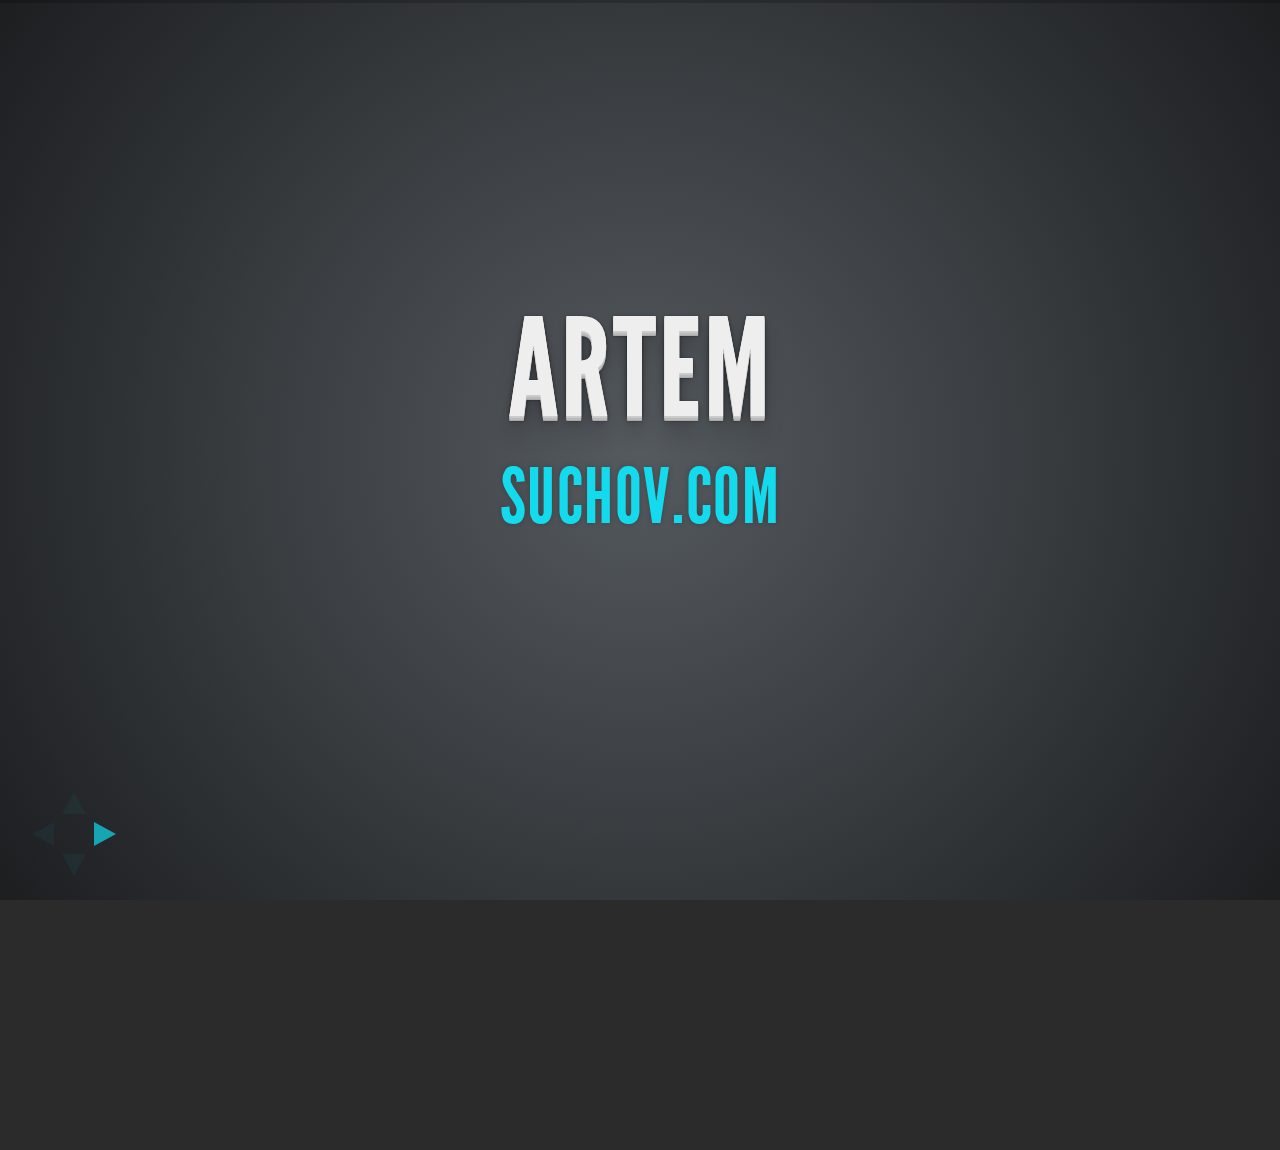
<file: index.html>
<!doctype html>
<html>
<head>
  <meta charset="utf-8">
  <meta name="viewport" content="width=device-width, initial-scale=1.0, maximum-scale=1.0, user-scalable=0">
  <title>kyiv-js-december-2015</title>
  <style type="text/css">
    body {
  font-family: 'Helvetica Neue', Helvetica, Arial, sans-serif;
  color: #222;
  background-color: #f7f7f7;
  font-size: 100%;
}

.slide {
  position: absolute;
  top: 0; bottom: 0;
  left: 0; right: 0;
}

.slide-content {
  width: 800px;
  height: 600px;
  overflow: hidden;
  margin: 80px auto 0 auto;
  padding: 30px;

  font-weight: 200;
  font-size: 200%;
  line-height: 1.375;
}

.controls {
  position: absolute;
  bottom: 20px;
  left: 20px;
}

.arrow {
  width: 0; height: 0;
  border: 30px solid #333;
  float: left;
  margin-right: 30px;

  -webkit-touch-callout: none;
  -webkit-user-select: none;
  -khtml-user-select: none;
  -moz-user-select: none;
  -ms-user-select: none;
  user-select: none;
}

.prev {
  border-top-color: transparent;
  border-bottom-color: transparent;
  border-left-color: transparent;

  border-left-width: 0;
  border-right-width: 50px;
}

.next {
  border-top-color: transparent;
  border-bottom-color: transparent;
  border-right-color: transparent;

  border-left-width: 50px;
  border-right-width: 0;
}

.prev:hover {
  border-right-color: #888;
  cursor: pointer;
}

.next:hover {
  border-left-color: #888;
  cursor: pointer;
}

h1 {
  font-size: 300%;
  line-height: 1.2;
  text-align: center;
  margin: 170px 0 0;
}

h2 {
  font-size: 100%;
  line-height: 1.2;
  margin: 5px 0;
  text-align: center;
  font-weight: 200;
}

h3 {
  font-size: 140%;
  line-height: 1.2;
  border-bottom: 1px solid #aaa;
  margin: 0;
  padding-bottom: 15px;
}

ul {
  padding: 20px 0 0 60px;
  font-weight: 200;
  line-height: 1.375;
}

.author h1 {
  font-size: 170%;
  font-weight: 200;
  text-align: center;
  margin-bottom: 30px;
}

.author h3 {
  font-weight: 100;
  text-align: center;
  font-size: 95%;
  border: none;
}

a {
  text-decoration: none;
  color: #44a4dd;
}

a:hover {
  color: #66b5ff;
}

pre {
  font-size: 60%;
  line-height: 1.3;
}

.progress {
  position: fixed;
  top: 0; left: 0; right: 0;
  height: 3px;
}

.progress-bar {
  width: 0%;
  height: 3px;
  background-color: #b4b4b4;

  -webkit-transition: width 0.05s ease-out;
  -moz-transition: width 0.05s ease-out;
  -o-transition: width 0.05s ease-out;
  transition: width 0.05s ease-out;
}

.hidden {
  display: none;
}

@media (max-width: 850px) {

  body {
    font-size: 70%;
  }

  .slide-content {
    width: auto;
  }

  img {
    width: 100%;
  }

  h1 {
    margin-top: 120px;
  }

  .prev, .prev:hover {
    border-right-color: rgba(135, 135, 135, 0.5);
  }

  .next, .next:hover {
    border-left-color: rgba(135, 135, 135, 0.5);
  }
}

@media (max-width: 480px) {
  body {
    font-size: 50%;
    overflow: hidden;
  }

  .slide-content {
    padding: 10px;
    margin-top: 10px;
    height: 340px;
  }

  h1 {
    margin-top: 50px;
  }

  ul {
    padding-left: 25px;
  }
}

@media print {
  * {
    -webkit-print-color-adjust: exact;
  }

  @page {
    size: letter;
  }

  .hidden {
    display: inline;
  }

  html {
    width: 100%;
    height: 100%;
    overflow: visible;
  }

  body {
    margin: 0 auto !important;
    border: 0;
    padding: 0;
    float: none !important;
    overflow: visible;
    background: none !important;
    font-size: 52%;
  }

  .progress, .controls {
    display: none;
  }

  .slide {
    position: static;
  }

  .slide-content {
    border: 1px solid #222;
    margin-top: 0;
    margin-bottom: 40px;
    height: 3.5in;
    overflow: visible;
  }

  .slide:nth-child(even) {
    /* 2 slides per page */
    page-break-before: always;
  }
}

/*
github.com style (c) Vasily Polovnyov <vast@whiteants.net>
*/

code, pre {
  border: 1px solid #ddd;
  border-radius: 3px;
  overflow: auto;
  padding: 6px 10px;
}

code {
  padding: 0 5px;
}

pre>code {
  margin: 0; padding: 0;
  border: none;
  background: transparent;
}

pre .comment,
pre .template_comment,
pre .diff .header,
pre .javadoc {
  color: #998;
  font-style: italic
}

pre .keyword,
pre .css .rule .keyword,
pre .winutils,
pre .javascript .title,
pre .nginx .title,
pre .subst,
pre .request,
pre .status {
  color: #333;
  font-weight: bold
}

pre .number,
pre .hexcolor,
pre .ruby .constant {
  color: #099;
}

pre .string,
pre .tag .value,
pre .phpdoc,
pre .tex .formula {
  color: #d14
}

pre .title,
pre .id {
  color: #900;
  font-weight: bold
}

pre .javascript .title,
pre .lisp .title,
pre .clojure .title,
pre .subst {
  font-weight: normal
}

pre .class .title,
pre .haskell .type,
pre .vhdl .literal,
pre .tex .command {
  color: #458;
  font-weight: bold
}

pre .tag,
pre .tag .title,
pre .rules .property,
pre .django .tag .keyword {
  color: #000080;
  font-weight: normal
}

pre .attribute,
pre .variable,
pre .lisp .body {
  color: #008080
}

pre .regexp {
  color: #009926
}

pre .class {
  color: #458;
  font-weight: bold
}

pre .symbol,
pre .ruby .symbol .string,
pre .lisp .keyword,
pre .tex .special,
pre .prompt {
  color: #990073
}

pre .built_in,
pre .lisp .title,
pre .clojure .built_in {
  color: #0086b3
}

pre .preprocessor,
pre .pi,
pre .doctype,
pre .shebang,
pre .cdata {
  color: #999;
  font-weight: bold
}

pre .deletion {
  background: #fdd
}

pre .addition {
  background: #dfd
}

pre .diff .change {
  background: #0086b3
}

pre .chunk {
  color: #aaa
}

@charset "UTF-8";/*!
 * reveal.js
 * http://lab.hakim.se/reveal-js
 * MIT licensed
 *
 * Copyright (C) 2013 Hakim El Hattab, http://hakim.se
 */ html,body,.reveal div,.reveal span,.reveal applet,.reveal object,.reveal iframe,.reveal h1,.reveal h2,.reveal h3,.reveal h4,.reveal h5,.reveal h6,.reveal p,.reveal blockquote,.reveal pre,.reveal a,.reveal abbr,.reveal acronym,.reveal address,.reveal big,.reveal cite,.reveal code,.reveal del,.reveal dfn,.reveal em,.reveal img,.reveal ins,.reveal kbd,.reveal q,.reveal s,.reveal samp,.reveal small,.reveal strike,.reveal strong,.reveal sub,.reveal sup,.reveal tt,.reveal var,.reveal b,.reveal u,.reveal i,.reveal center,.reveal dl,.reveal dt,.reveal dd,.reveal ol,.reveal ul,.reveal li,.reveal fieldset,.reveal form,.reveal label,.reveal legend,.reveal table,.reveal caption,.reveal tbody,.reveal tfoot,.reveal thead,.reveal tr,.reveal th,.reveal td,.reveal article,.reveal aside,.reveal canvas,.reveal details,.reveal embed,.reveal figure,.reveal figcaption,.reveal footer,.reveal header,.reveal hgroup,.reveal menu,.reveal nav,.reveal output,.reveal ruby,.reveal section,.reveal summary,.reveal time,.reveal mark,.reveal audio,video{margin:0;padding:0;border:0;font-size:100%;font:inherit;vertical-align:baseline}.reveal article,.reveal aside,.reveal details,.reveal figcaption,.reveal figure,.reveal footer,.reveal header,.reveal hgroup,.reveal menu,.reveal nav,.reveal section{display:block}html,body{width:100%;height:100%;overflow:hidden}body{position:relative;line-height:1}::selection{background:#FF5E99;color:#fff;text-shadow:none}.reveal h1,.reveal h2,.reveal h3,.reveal h4,.reveal h5,.reveal h6{-webkit-hyphens:auto;-moz-hyphens:auto;hyphens:auto;word-wrap:break-word}.reveal h1{font-size:3.77em}.reveal h2{font-size:2.11em}.reveal h3{font-size:1.55em}.reveal h4{font-size:1em}.reveal .slides section .fragment{opacity:0;-webkit-transition:all .2s ease;-moz-transition:all .2s ease;-ms-transition:all .2s ease;-o-transition:all .2s ease;transition:all .2s ease}.reveal .slides section .fragment.visible{opacity:1}.reveal .slides section .fragment.grow{opacity:1}.reveal .slides section .fragment.grow.visible{-webkit-transform:scale(1.3);-moz-transform:scale(1.3);-ms-transform:scale(1.3);-o-transform:scale(1.3);transform:scale(1.3)}.reveal .slides section .fragment.shrink{opacity:1}.reveal .slides section .fragment.shrink.visible{-webkit-transform:scale(0.7);-moz-transform:scale(0.7);-ms-transform:scale(0.7);-o-transform:scale(0.7);transform:scale(0.7)}.reveal .slides section .fragment.zoom-in{opacity:0;-webkit-transform:scale(0.1);-moz-transform:scale(0.1);-ms-transform:scale(0.1);-o-transform:scale(0.1);transform:scale(0.1)}.reveal .slides section .fragment.zoom-in.visible{opacity:1;-webkit-transform:scale(1);-moz-transform:scale(1);-ms-transform:scale(1);-o-transform:scale(1);transform:scale(1)}.reveal .slides section .fragment.roll-in{opacity:0;-webkit-transform:rotateX(90deg);-moz-transform:rotateX(90deg);-ms-transform:rotateX(90deg);-o-transform:rotateX(90deg);transform:rotateX(90deg)}.reveal .slides section .fragment.roll-in.visible{opacity:1;-webkit-transform:rotateX(0);-moz-transform:rotateX(0);-ms-transform:rotateX(0);-o-transform:rotateX(0);transform:rotateX(0)}.reveal .slides section .fragment.fade-out{opacity:1}.reveal .slides section .fragment.fade-out.visible{opacity:0}.reveal .slides section .fragment.highlight-red,.reveal .slides section .fragment.highlight-green,.reveal .slides section .fragment.highlight-blue{opacity:1}.reveal .slides section .fragment.highlight-red.visible{color:#ff2c2d}.reveal .slides section .fragment.highlight-green.visible{color:#17ff2e}.reveal .slides section .fragment.highlight-blue.visible{color:#1b91ff}.reveal:after{content:'';font-style:italic}.reveal img,.reveal video,.reveal iframe{max-width:95%;max-height:95%}.reveal a{position:relative}.reveal strong,.reveal b{font-weight:700}.reveal em,.reveal i{font-style:italic}.reveal ol,.reveal ul{display:inline-block;text-align:left;margin:0 0 0 1em}.reveal ol{list-style-type:decimal}.reveal ul{list-style-type:disc}.reveal ul ul{list-style-type:square}.reveal ul ul ul{list-style-type:circle}.reveal ul ul,.reveal ul ol,.reveal ol ol,.reveal ol ul{display:block;margin-left:40px}.reveal p{margin-bottom:10px;line-height:1.2em}.reveal q,.reveal blockquote{quotes:none}.reveal blockquote{display:block;position:relative;width:70%;margin:5px auto;padding:5px;font-style:italic;background:rgba(255,255,255,.05);box-shadow:0 0 2px rgba(0,0,0,.2)}.reveal blockquote p:first-child,.reveal blockquote p:last-child{display:inline-block}.reveal q{font-style:italic}.reveal pre{display:block;position:relative;width:90%;margin:15px auto;text-align:left;font-size:.55em;font-family:monospace;line-height:1.2em;word-wrap:break-word;box-shadow:0 0 6px rgba(0,0,0,.3)}.reveal code{font-family:monospace}.reveal pre code{padding:5px;overflow:auto;max-height:400px;word-wrap:normal}.reveal table th,.reveal table td{text-align:left;padding-right:.3em}.reveal table th{text-shadow:#fff 1px 1px 2px}.reveal sup{vertical-align:super}.reveal sub{vertical-align:sub}.reveal small{display:inline-block;font-size:.6em;line-height:1.2em;vertical-align:top}.reveal small *{vertical-align:top}.reveal .controls{display:none;position:fixed;width:110px;height:110px;z-index:30;right:10px;bottom:10px}.reveal .controls div{position:absolute;opacity:.05;width:0;height:0;border:12px solid transparent;-moz-transform:scale(.9999);-webkit-transition:all .2s ease;-moz-transition:all .2s ease;-ms-transition:all .2s ease;-o-transition:all .2s ease;transition:all .2s ease}.reveal .controls div.enabled{opacity:.7;cursor:pointer}.reveal .controls div.enabled:active{margin-top:1px}.reveal .controls div.navigate-left{top:42px;border-right-width:22px;border-right-color:#eee}.reveal .controls div.navigate-left.fragmented{opacity:.3}.reveal .controls div.navigate-right{left:74px;top:42px;border-left-width:22px;border-left-color:#eee}.reveal .controls div.navigate-right.fragmented{opacity:.3}.reveal .controls div.navigate-up{left:42px;border-bottom-width:22px;border-bottom-color:#eee}.reveal .controls div.navigate-up.fragmented{opacity:.3}.reveal .controls div.navigate-down{left:42px;top:74px;border-top-width:22px;border-top-color:#eee}.reveal .controls div.navigate-down.fragmented{opacity:.3}.reveal .progress{position:fixed;display:none;height:3px;width:100%;bottom:0;left:0;z-index:10}.reveal .progress:after{content:'';display:'block';position:absolute;height:20px;width:100%;top:-20px}.reveal .progress span{display:block;height:100%;width:0;-webkit-transition:width 800ms cubic-bezier(0.26,.86,.44,.985);-moz-transition:width 800ms cubic-bezier(0.26,.86,.44,.985);-ms-transition:width 800ms cubic-bezier(0.26,.86,.44,.985);-o-transition:width 800ms cubic-bezier(0.26,.86,.44,.985);transition:width 800ms cubic-bezier(0.26,.86,.44,.985)}.reveal .roll{display:inline-block;line-height:1.2;overflow:hidden;vertical-align:top;-webkit-perspective:400px;-moz-perspective:400px;-ms-perspective:400px;perspective:400px;-webkit-perspective-origin:50% 50%;-moz-perspective-origin:50% 50%;-ms-perspective-origin:50% 50%;perspective-origin:50% 50%}.reveal .roll:hover{background:0;text-shadow:none}.reveal .roll span{display:block;position:relative;padding:0 2px;pointer-events:none;-webkit-transition:all 400ms ease;-moz-transition:all 400ms ease;-ms-transition:all 400ms ease;transition:all 400ms ease;-webkit-transform-origin:50% 0;-moz-transform-origin:50% 0;-ms-transform-origin:50% 0;transform-origin:50% 0;-webkit-transform-style:preserve-3d;-moz-transform-style:preserve-3d;-ms-transform-style:preserve-3d;transform-style:preserve-3d;-webkit-backface-visibility:hidden;-moz-backface-visibility:hidden;backface-visibility:hidden}.reveal .roll:hover span{background:rgba(0,0,0,.5);-webkit-transform:translate3d(0px,0,-45px) rotateX(90deg);-moz-transform:translate3d(0px,0,-45px) rotateX(90deg);-ms-transform:translate3d(0px,0,-45px) rotateX(90deg);transform:translate3d(0px,0,-45px) rotateX(90deg)}.reveal .roll span:after{content:attr(data-title);display:block;position:absolute;left:0;top:0;padding:0 2px;-webkit-backface-visibility:hidden;-moz-backface-visibility:hidden;backface-visibility:hidden;-webkit-transform-origin:50% 0;-moz-transform-origin:50% 0;-ms-transform-origin:50% 0;transform-origin:50% 0;-webkit-transform:translate3d(0px,110%,0) rotateX(-90deg);-moz-transform:translate3d(0px,110%,0) rotateX(-90deg);-ms-transform:translate3d(0px,110%,0) rotateX(-90deg);transform:translate3d(0px,110%,0) rotateX(-90deg)}.reveal{position:relative;width:100%;height:100%}.reveal .slides{position:absolute;width:100%;height:100%;left:50%;top:50%;overflow:visible;z-index:1;text-align:center;-webkit-transition:-webkit-perspective .4s ease;-moz-transition:-moz-perspective .4s ease;-ms-transition:-ms-perspective .4s ease;-o-transition:-o-perspective .4s ease;transition:perspective .4s ease;-webkit-perspective:600px;-moz-perspective:600px;-ms-perspective:600px;perspective:600px;-webkit-perspective-origin:0 -100px;-moz-perspective-origin:0 -100px;-ms-perspective-origin:0 -100px;perspective-origin:0 -100px}.reveal .slides>section,.reveal .slides>section>section{display:none;position:absolute;width:100%;padding:20px 0;z-index:10;line-height:1.2em;font-weight:400;-webkit-transform-style:preserve-3d;-moz-transform-style:preserve-3d;-ms-transform-style:preserve-3d;transform-style:preserve-3d;-webkit-transition:-webkit-transform-origin 800ms cubic-bezier(0.26,.86,.44,.985),-webkit-transform 800ms cubic-bezier(0.26,.86,.44,.985),visibility 800ms cubic-bezier(0.26,.86,.44,.985),opacity 800ms cubic-bezier(0.26,.86,.44,.985);-moz-transition:-moz-transform-origin 800ms cubic-bezier(0.26,.86,.44,.985),-moz-transform 800ms cubic-bezier(0.26,.86,.44,.985),visibility 800ms cubic-bezier(0.26,.86,.44,.985),opacity 800ms cubic-bezier(0.26,.86,.44,.985);-ms-transition:-ms-transform-origin 800ms cubic-bezier(0.26,.86,.44,.985),-ms-transform 800ms cubic-bezier(0.26,.86,.44,.985),visibility 800ms cubic-bezier(0.26,.86,.44,.985),opacity 800ms cubic-bezier(0.26,.86,.44,.985);-o-transition:-o-transform-origin 800ms cubic-bezier(0.26,.86,.44,.985),-o-transform 800ms cubic-bezier(0.26,.86,.44,.985),visibility 800ms cubic-bezier(0.26,.86,.44,.985),opacity 800ms cubic-bezier(0.26,.86,.44,.985);transition:transform-origin 800ms cubic-bezier(0.26,.86,.44,.985),transform 800ms cubic-bezier(0.26,.86,.44,.985),visibility 800ms cubic-bezier(0.26,.86,.44,.985),opacity 800ms cubic-bezier(0.26,.86,.44,.985)}.reveal[data-transition-speed=fast] .slides section{-webkit-transition-duration:400ms;-moz-transition-duration:400ms;-ms-transition-duration:400ms;transition-duration:400ms}.reveal[data-transition-speed=slow] .slides section{-webkit-transition-duration:1200ms;-moz-transition-duration:1200ms;-ms-transition-duration:1200ms;transition-duration:1200ms}.reveal .slides section[data-transition-speed=fast]{-webkit-transition-duration:400ms;-moz-transition-duration:400ms;-ms-transition-duration:400ms;transition-duration:400ms}.reveal .slides section[data-transition-speed=slow]{-webkit-transition-duration:1200ms;-moz-transition-duration:1200ms;-ms-transition-duration:1200ms;transition-duration:1200ms}.reveal .slides>section{left:-50%;top:-50%}.reveal .slides>section.stack{padding-top:0;padding-bottom:0}.reveal .slides>section.present,.reveal .slides>section>section.present{display:block;z-index:11;opacity:1}.reveal.center,.reveal.center .slides,.reveal.center .slides section{min-height:auto!important}.reveal .slides>section[data-transition=default].past,.reveal .slides>section.past{display:block;opacity:0;-webkit-transform:translate3d(-100%,0,0) rotateY(-90deg) translate3d(-100%,0,0);-moz-transform:translate3d(-100%,0,0) rotateY(-90deg) translate3d(-100%,0,0);-ms-transform:translate3d(-100%,0,0) rotateY(-90deg) translate3d(-100%,0,0);transform:translate3d(-100%,0,0) rotateY(-90deg) translate3d(-100%,0,0)}.reveal .slides>section[data-transition=default].future,.reveal .slides>section.future{display:block;opacity:0;-webkit-transform:translate3d(100%,0,0) rotateY(90deg) translate3d(100%,0,0);-moz-transform:translate3d(100%,0,0) rotateY(90deg) translate3d(100%,0,0);-ms-transform:translate3d(100%,0,0) rotateY(90deg) translate3d(100%,0,0);transform:translate3d(100%,0,0) rotateY(90deg) translate3d(100%,0,0)}.reveal .slides>section>section[data-transition=default].past,.reveal .slides>section>section.past{display:block;opacity:0;-webkit-transform:translate3d(0,-300px,0) rotateX(70deg) translate3d(0,-300px,0);-moz-transform:translate3d(0,-300px,0) rotateX(70deg) translate3d(0,-300px,0);-ms-transform:translate3d(0,-300px,0) rotateX(70deg) translate3d(0,-300px,0);transform:translate3d(0,-300px,0) rotateX(70deg) translate3d(0,-300px,0)}.reveal .slides>section>section[data-transition=default].future,.reveal .slides>section>section.future{display:block;opacity:0;-webkit-transform:translate3d(0,300px,0) rotateX(-70deg) translate3d(0,300px,0);-moz-transform:translate3d(0,300px,0) rotateX(-70deg) translate3d(0,300px,0);-ms-transform:translate3d(0,300px,0) rotateX(-70deg) translate3d(0,300px,0);transform:translate3d(0,300px,0) rotateX(-70deg) translate3d(0,300px,0)}.reveal .slides>section[data-transition=concave].past,.reveal.concave .slides>section.past{-webkit-transform:translate3d(-100%,0,0) rotateY(90deg) translate3d(-100%,0,0);-moz-transform:translate3d(-100%,0,0) rotateY(90deg) translate3d(-100%,0,0);-ms-transform:translate3d(-100%,0,0) rotateY(90deg) translate3d(-100%,0,0);transform:translate3d(-100%,0,0) rotateY(90deg) translate3d(-100%,0,0)}.reveal .slides>section[data-transition=concave].future,.reveal.concave .slides>section.future{-webkit-transform:translate3d(100%,0,0) rotateY(-90deg) translate3d(100%,0,0);-moz-transform:translate3d(100%,0,0) rotateY(-90deg) translate3d(100%,0,0);-ms-transform:translate3d(100%,0,0) rotateY(-90deg) translate3d(100%,0,0);transform:translate3d(100%,0,0) rotateY(-90deg) translate3d(100%,0,0)}.reveal .slides>section>section[data-transition=concave].past,.reveal.concave .slides>section>section.past{-webkit-transform:translate3d(0,-80%,0) rotateX(-70deg) translate3d(0,-80%,0);-moz-transform:translate3d(0,-80%,0) rotateX(-70deg) translate3d(0,-80%,0);-ms-transform:translate3d(0,-80%,0) rotateX(-70deg) translate3d(0,-80%,0);transform:translate3d(0,-80%,0) rotateX(-70deg) translate3d(0,-80%,0)}.reveal .slides>section>section[data-transition=concave].future,.reveal.concave .slides>section>section.future{-webkit-transform:translate3d(0,80%,0) rotateX(70deg) translate3d(0,80%,0);-moz-transform:translate3d(0,80%,0) rotateX(70deg) translate3d(0,80%,0);-ms-transform:translate3d(0,80%,0) rotateX(70deg) translate3d(0,80%,0);transform:translate3d(0,80%,0) rotateX(70deg) translate3d(0,80%,0)}.reveal .slides>section[data-transition=zoom].past,.reveal.zoom .slides>section.past{opacity:0;visibility:hidden;-webkit-transform:scale(16);-moz-transform:scale(16);-ms-transform:scale(16);-o-transform:scale(16);transform:scale(16)}.reveal .slides>section[data-transition=zoom].future,.reveal.zoom .slides>section.future{opacity:0;visibility:hidden;-webkit-transform:scale(0.2);-moz-transform:scale(0.2);-ms-transform:scale(0.2);-o-transform:scale(0.2);transform:scale(0.2)}.reveal .slides>section>section[data-transition=zoom].past,.reveal.zoom .slides>section>section.past{-webkit-transform:translate(0,-150%);-moz-transform:translate(0,-150%);-ms-transform:translate(0,-150%);-o-transform:translate(0,-150%);transform:translate(0,-150%)}.reveal .slides>section>section[data-transition=zoom].future,.reveal.zoom .slides>section>section.future{-webkit-transform:translate(0,150%);-moz-transform:translate(0,150%);-ms-transform:translate(0,150%);-o-transform:translate(0,150%);transform:translate(0,150%)}.reveal.linear section{-webkit-backface-visibility:hidden;-moz-backface-visibility:hidden;-ms-backface-visibility:hidden;backface-visibility:hidden}.reveal .slides>section[data-transition=linear].past,.reveal.linear .slides>section.past{-webkit-transform:translate(-150%,0);-moz-transform:translate(-150%,0);-ms-transform:translate(-150%,0);-o-transform:translate(-150%,0);transform:translate(-150%,0)}.reveal .slides>section[data-transition=linear].future,.reveal.linear .slides>section.future{-webkit-transform:translate(150%,0);-moz-transform:translate(150%,0);-ms-transform:translate(150%,0);-o-transform:translate(150%,0);transform:translate(150%,0)}.reveal .slides>section>section[data-transition=linear].past,.reveal.linear .slides>section>section.past{-webkit-transform:translate(0,-150%);-moz-transform:translate(0,-150%);-ms-transform:translate(0,-150%);-o-transform:translate(0,-150%);transform:translate(0,-150%)}.reveal .slides>section>section[data-transition=linear].future,.reveal.linear .slides>section>section.future{-webkit-transform:translate(0,150%);-moz-transform:translate(0,150%);-ms-transform:translate(0,150%);-o-transform:translate(0,150%);transform:translate(0,150%)}.reveal.cube .slides{-webkit-perspective:1300px;-moz-perspective:1300px;-ms-perspective:1300px;perspective:1300px}.reveal.cube .slides section{padding:30px;min-height:700px;-webkit-backface-visibility:hidden;-moz-backface-visibility:hidden;-ms-backface-visibility:hidden;backface-visibility:hidden;-webkit-box-sizing:border-box;-moz-box-sizing:border-box;box-sizing:border-box}.reveal.center.cube .slides section{min-height:auto}.reveal.cube .slides section:not(.stack):before{content:'';position:absolute;display:block;width:100%;height:100%;left:0;top:0;background:rgba(0,0,0,.1);border-radius:4px;-webkit-transform:translateZ(-20px);-moz-transform:translateZ(-20px);-ms-transform:translateZ(-20px);-o-transform:translateZ(-20px);transform:translateZ(-20px)}.reveal.cube .slides section:not(.stack):after{content:'';position:absolute;display:block;width:90%;height:30px;left:5%;bottom:0;background:0;z-index:1;border-radius:4px;box-shadow:0 95px 25px rgba(0,0,0,.2);-webkit-transform:translateZ(-90px) rotateX(65deg);-moz-transform:translateZ(-90px) rotateX(65deg);-ms-transform:translateZ(-90px) rotateX(65deg);-o-transform:translateZ(-90px) rotateX(65deg);transform:translateZ(-90px) rotateX(65deg)}.reveal.cube .slides>section.stack{padding:0;background:0}.reveal.cube .slides>section.past{-webkit-transform-origin:100% 0;-moz-transform-origin:100% 0;-ms-transform-origin:100% 0;transform-origin:100% 0;-webkit-transform:translate3d(-100%,0,0) rotateY(-90deg);-moz-transform:translate3d(-100%,0,0) rotateY(-90deg);-ms-transform:translate3d(-100%,0,0) rotateY(-90deg);transform:translate3d(-100%,0,0) rotateY(-90deg)}.reveal.cube .slides>section.future{-webkit-transform-origin:0 0;-moz-transform-origin:0 0;-ms-transform-origin:0 0;transform-origin:0 0;-webkit-transform:translate3d(100%,0,0) rotateY(90deg);-moz-transform:translate3d(100%,0,0) rotateY(90deg);-ms-transform:translate3d(100%,0,0) rotateY(90deg);transform:translate3d(100%,0,0) rotateY(90deg)}.reveal.cube .slides>section>section.past{-webkit-transform-origin:0 100%;-moz-transform-origin:0 100%;-ms-transform-origin:0 100%;transform-origin:0 100%;-webkit-transform:translate3d(0,-100%,0) rotateX(90deg);-moz-transform:translate3d(0,-100%,0) rotateX(90deg);-ms-transform:translate3d(0,-100%,0) rotateX(90deg);transform:translate3d(0,-100%,0) rotateX(90deg)}.reveal.cube .slides>section>section.future{-webkit-transform-origin:0 0;-moz-transform-origin:0 0;-ms-transform-origin:0 0;transform-origin:0 0;-webkit-transform:translate3d(0,100%,0) rotateX(-90deg);-moz-transform:translate3d(0,100%,0) rotateX(-90deg);-ms-transform:translate3d(0,100%,0) rotateX(-90deg);transform:translate3d(0,100%,0) rotateX(-90deg)}.reveal.page .slides{-webkit-perspective-origin:0 50%;-moz-perspective-origin:0 50%;-ms-perspective-origin:0 50%;perspective-origin:0 50%;-webkit-perspective:3000px;-moz-perspective:3000px;-ms-perspective:3000px;perspective:3000px}.reveal.page .slides section{padding:30px;min-height:700px;-webkit-box-sizing:border-box;-moz-box-sizing:border-box;box-sizing:border-box}.reveal.page .slides section.past{z-index:12}.reveal.page .slides section:not(.stack):before{content:'';position:absolute;display:block;width:100%;height:100%;left:0;top:0;background:rgba(0,0,0,.1);-webkit-transform:translateZ(-20px);-moz-transform:translateZ(-20px);-ms-transform:translateZ(-20px);-o-transform:translateZ(-20px);transform:translateZ(-20px)}.reveal.page .slides section:not(.stack):after{content:'';position:absolute;display:block;width:90%;height:30px;left:5%;bottom:0;background:0;z-index:1;border-radius:4px;box-shadow:0 95px 25px rgba(0,0,0,.2);-webkit-transform:translateZ(-90px) rotateX(65deg)}.reveal.page .slides>section.stack{padding:0;background:0}.reveal.page .slides>section.past{-webkit-transform-origin:0 0;-moz-transform-origin:0 0;-ms-transform-origin:0 0;transform-origin:0 0;-webkit-transform:translate3d(-40%,0,0) rotateY(-80deg);-moz-transform:translate3d(-40%,0,0) rotateY(-80deg);-ms-transform:translate3d(-40%,0,0) rotateY(-80deg);transform:translate3d(-40%,0,0) rotateY(-80deg)}.reveal.page .slides>section.future{-webkit-transform-origin:100% 0;-moz-transform-origin:100% 0;-ms-transform-origin:100% 0;transform-origin:100% 0;-webkit-transform:translate3d(0,0,0);-moz-transform:translate3d(0,0,0);-ms-transform:translate3d(0,0,0);transform:translate3d(0,0,0)}.reveal.page .slides>section>section.past{-webkit-transform-origin:0 0;-moz-transform-origin:0 0;-ms-transform-origin:0 0;transform-origin:0 0;-webkit-transform:translate3d(0,-40%,0) rotateX(80deg);-moz-transform:translate3d(0,-40%,0) rotateX(80deg);-ms-transform:translate3d(0,-40%,0) rotateX(80deg);transform:translate3d(0,-40%,0) rotateX(80deg)}.reveal.page .slides>section>section.future{-webkit-transform-origin:0 100%;-moz-transform-origin:0 100%;-ms-transform-origin:0 100%;transform-origin:0 100%;-webkit-transform:translate3d(0,0,0);-moz-transform:translate3d(0,0,0);-ms-transform:translate3d(0,0,0);transform:translate3d(0,0,0)}.reveal .slides section[data-transition=fade],.reveal.fade .slides section,.reveal.fade .slides>section>section{-webkit-transform:none;-moz-transform:none;-ms-transform:none;-o-transform:none;transform:none;-webkit-transition:opacity .5s;-moz-transition:opacity .5s;-ms-transition:opacity .5s;-o-transition:opacity .5s;transition:opacity .5s}.reveal.fade.overview .slides section,.reveal.fade.overview .slides>section>section,.reveal.fade.exit-overview .slides section,.reveal.fade.exit-overview .slides>section>section{-webkit-transition:none;-moz-transition:none;-ms-transition:none;-o-transition:none;transition:none}.reveal .slides section[data-transition=none],.reveal.none .slides section{-webkit-transform:none;-moz-transform:none;-ms-transform:none;-o-transform:none;transform:none;-webkit-transition:none;-moz-transition:none;-ms-transition:none;-o-transition:none;transition:none}.reveal.overview .slides{-webkit-perspective-origin:0 0;-moz-perspective-origin:0 0;-ms-perspective-origin:0 0;perspective-origin:0 0;-webkit-perspective:700px;-moz-perspective:700px;-ms-perspective:700px;perspective:700px}.reveal.overview .slides section{height:600px;overflow:hidden;opacity:1!important;visibility:visible!important;cursor:pointer;background:rgba(0,0,0,.1)}.reveal.overview .slides section .fragment{opacity:1}.reveal.overview .slides section:after,.reveal.overview .slides section:before{display:none!important}.reveal.overview .slides section>section{opacity:1;cursor:pointer}.reveal.overview .slides section:hover{background:rgba(0,0,0,.3)}.reveal.overview .slides section.present{background:rgba(0,0,0,.3)}.reveal.overview .slides>section.stack{padding:0;background:0;overflow:visible}.reveal .pause-overlay{position:absolute;top:0;left:0;width:100%;height:100%;background:#000;visibility:hidden;opacity:0;z-index:100;-webkit-transition:all 1s ease;-moz-transition:all 1s ease;-ms-transition:all 1s ease;-o-transition:all 1s ease;transition:all 1s ease}.reveal.paused .pause-overlay{visibility:visible;opacity:1}.no-transforms{overflow-y:auto}.no-transforms .reveal .slides{position:relative;width:80%;height:auto!important;top:0;left:50%;margin:0;text-align:center}.no-transforms .reveal .controls,.no-transforms .reveal .progress{display:none!important}.no-transforms .reveal .slides section{display:block!important;opacity:1!important;position:relative!important;height:auto;min-height:auto;top:0;left:-50%;margin:70px 0;-webkit-transform:none;-moz-transform:none;-ms-transform:none;-o-transform:none;transform:none}.no-transforms .reveal .slides section section{left:0}.no-transition{-webkit-transition:none;-moz-transition:none;-ms-transition:none;-o-transition:none;transition:none}.reveal .state-background{position:absolute;width:100%;height:100%;background:rgba(0,0,0,0);-webkit-transition:background 800ms ease;-moz-transition:background 800ms ease;-ms-transition:background 800ms ease;-o-transition:background 800ms ease;transition:background 800ms ease}.alert .reveal .state-background{background:rgba(200,50,30,.6)}.soothe .reveal .state-background{background:rgba(50,200,90,.4)}.blackout .reveal .state-background{background:rgba(0,0,0,.6)}.whiteout .reveal .state-background{background:rgba(255,255,255,.6)}.cobalt .reveal .state-background{background:rgba(22,152,213,.6)}.mint .reveal .state-background{background:rgba(22,213,75,.6)}.submerge .reveal .state-background{background:rgba(12,25,77,.6)}.lila .reveal .state-background{background:rgba(180,50,140,.6)}.sunset .reveal .state-background{background:rgba(255,122,0,.6)}.reveal.rtl .slides,.reveal.rtl .slides h1,.reveal.rtl .slides h2,.reveal.rtl .slides h3,.reveal.rtl .slides h4,.reveal.rtl .slides h5,.reveal.rtl .slides h6{direction:rtl;font-family:sans-serif}.reveal.rtl pre,.reveal.rtl code{direction:ltr}.reveal.rtl ol,.reveal.rtl ul{text-align:right}.reveal.rtl .progress span{float:right}.reveal aside.notes{display:none}.zoomed .reveal *,.zoomed .reveal :before,.zoomed .reveal :after{-webkit-transform:none!important;-moz-transform:none!important;-ms-transform:none!important;transform:none!important;-webkit-backface-visibility:visible!important;-moz-backface-visibility:visible!important;-ms-backface-visibility:visible!important;backface-visibility:visible!important}.zoomed .reveal .progress,.zoomed .reveal .controls{opacity:0}.zoomed .reveal .roll span{background:0}.zoomed .reveal .roll span:after{visibility:hidden}@import url(https://fonts.googleapis.com/css?family=Lato:400,700,400italic,700italic);
/**
 * Default theme for reveal.js.
 *
 * Copyright (C) 2011-2012 Hakim El Hattab, http://hakim.se
 */
@font-face {
  font-family: 'League Gothic';
  src: url("data:;base64,[base64]/eCJVOnIsL5Y0XJvcFQ4MbGnS29PxiMqaDwadRcdMRk20HcaAFOLWKGfUVxgVP9zNkitySzAbOnJfkGdannwCQ5NvZ8Mz0jM6qNMFWZa2iIg3SygC24ty3kehJbIO0VIkZigdUFnfMb45rqVZkGFoT2HIChEO/[base64]/O1mBPZ1isDK3EVh+1hS8Vd8sYSHoARv/eUj9PFD8kZ4yCTu2DVEJgaVnIVi05ckhvLMkCyo5UYgUVQQb7+YQiTtcTAQ2Xw0X0EXn3/XY0aAANjvm+35ZsXPtu0wwYEydM/55cJFqxsUrpLHP/UVFUIwi2y6Q+esBqXHda/FnCCOh4wEAerwkLR0WPn3/[base64]/iS0jCF/plup96ir4S2FHRcsoBSBTIW8GaoRfZMul5IF22Ww9Iu5bFc5RlSrz+is1nUpo5lgT3Tf5NVZ7GE0BEGO1aKp53G/[base64]/w1o94fPWP7FN7PKUAPjq83BlrEN23zusn15RysoNAXWNWbhwjCrg79ENFEt0RjiGVtMFBJOukB4qNO4xjEzFNDoOF5gPNeAL0y4OFWmjwz85QoyEWtAGw+DAjcQqN7AsByYzWgAM/3V9zf+DzEZuThWgAFWWhIDHIgNKel8IU7Ax3mE45W0DlSaLC2sH33VpXOcd71hEbAiklDg+ySEnRfiS4frSfjsmErbUy6AkklHzvDrxAeEQoiToKpDcPcSrdaS1xZqWu0yUCkdxa/S2lT6NTuc5nq7LFpza533KXBiFTcSkcCG2AR7xac0awPSbo0hDUV35/uoDm6L7M+boY5hOKPmfYFks3+/owA9AFBa0jUMsdWMxxhKo+UgNw5BixLcmEwI3EDFoXmAvLI1NKF0beGDLOKs+lqvqwgOKOHUKohuJLQDVrKyMZjCxQAOQPwMCluPCFEWE0Iw6cRQF+wCYJCbGDQ3Dl3TsSQhyHORz0qgSCCB3WdvULWSzKdbBofXf9xq/[base64]/32nV/+b4nHP7Ta/B/xHiZe/V/uH+2aMY1ZUKpp5IGfdPab1BtCJY9Tsy5daYFUis768J0iCSonCfTluH+By1gv4j4D/khxonmIAZ3kt357LHMwsgY33zAV96HCFrc5DHTd0pNpG4r2+Q78KhWfwLt0FbSrFwXiY42/gacRBOkzj+Qv14a4gyICpEzmoSIiFZ2fkcxGMinGoqND/pkcEixs5v3rQNaABROBHMYFk0sd0R3k9SqERRMEaXmA4dXZAk/[base64]/[base64]/hXU8bEqgh7kYJjbwsMjA9X4gfhy8tQeke574DcVTQSNfs1wLS5KE7wlbGXEPmKLidA4Kelwt1KWiRgDgZZ8/qwUJGKtLABVBmSN0xpyleiPifCvssids2jEHYOtKLIY0ALdEbiS13CkQ/N8JHdGgDITZyeMilpuaTa1yKag5wjBwBg4a2g6L9js+cn5oCLLspgSVxSPu5JKZ4jEsl4okfL4FYR2h70p+NYzibDmMuP3nH5OTXUMVrk7In8TmEspBxoPnwEarwNRD6N97aU1l2KvKpbu187/ZrFpDjbrDSor24T+sYMZix4N//Am+dsDhEh40exgecuMFEu2qJQ69qY6rII+w9mblpqadcJi9iF3mFPyEBVFz8iMWt29wwkSEGDPyocJHjj8oukX/7fqSYD8IwrALPIjVSOZugwe48RJAx6+nHkjIL7l7khyqAUteX9H0O91l/CIKcO2pE+rBwdREgB4VL2hbE0S6gRTz1I3koCCiC0CUsMF7/nBne27esYxPYahyt33VEvh68m0QGsN01dwOBWpaYcWRQ4TWiD0E2aeg0LPFWrQ8NBVYd9Gw5QFJegKDUHBF2IozxsVzNCePlyAl/Z6BGGC1kMjMDrITjZCSKHdUFAli1QH+R8k3RkUbUncO//LRedNBKDI8xaBnWX5TDEHINZDp8gOSZF5zhd3E8ARniREpDAoLtWkTxR0OquwbE4Z+m7QQwiBtEAXtCbSpB5uyzFtN6XrAAHu9zPj09/xsYK+MOnEjIyovMyfdqlIk0DUybozoC0JNpFV6Bz8aBDgoI/lAFgu7ZX5a6I46iVNsiIoocRRSqERTbE/OvmT6Q7B4TGYoZgcuQ1zCNv44bxt6deEnrVj+FoRhKuxqxLimvU6KzTqBK//oNbYvhpDiKWbNg2zDlbgLe31ZfKsCemsI3DYJBShUEuH4rB36QF+NwY+pKn8qTDXId/pNKCOSoGL9YL4PwazPjP/L4gFj5WawvK05XF8FEWvEnvJo4lJ5bonLH6+WKCIe49ZaPQIcLFQsASkqQwAaDydRmPEswcEJDMeRZSpyH4MGJjkHHmK7qwhJkN0FhZ/7jdoncgB2t0kiMKydlfr9yoCojXYyQCQumfwd3DAJpboYxq+ljl5lOBAHpUQqOxOxjdx3WzEflZ23YDMB0y8RW6NWyhRTBGfA9znh3HZSTflc0CIscRGCXlyemIVDrHxYrzDFRc3K/OAQ6M0+WkPn+jR1Oy5+1S7YnT4CPheOBZLHUBEs0BQ/eUBJ5hUSvBsZuFDDZ3CrUdQYQIviy5GUhCQdAtpqKlfuJO2PZsqcWqyTYBLto/ufAqK7SIHQwqTktsA4BUEpPhU4gDnJWx0rZZuUt9pn1pkLLnRwYAaaIRYxhKNgTrHrimRypZgQuuK9zemVDoDx+x7DrkqHc0rdACBXIf4Vc/VEqFB9UMQyID8cE8g6yVJdFnqXcAyfrplL0Ms9k0Rrp3DZPJPCXxvGzJ4dNalPlTC4G3T7TQvXsJSYr5RobDdjtJUAB+qmBPb5llS26rOxH1UyguZ8kZiEaQg1aSsEIteqENoAUcQNrpE/ALDR/v9XM+Pvvw0o1WDlErXJGMQKbT6z3alT4kJQmXPzF/CUb46Vig1N0IiN30UupMGPMHy8ch64qVAMrVyKgeBhNjU0PfjNgFC3xZMvs/x+p0LfoInoy4ZK+fijDIdRETAyhxsLUx5N1SNl9DER8lOtEDKIjwHKhh1xDlNPoTU1yODUC69TXYZisU27LcLwFVdpVipshRA0UNBTqJsfI7xcFXfZkNAlMvYgPV0HKRV14BMTC0wFDyq1b6oslKxpHKCiu1Nty0l1/WHAasJ7NZvLdq0S6wP8ryyQn61PgCT+OJ4M4EFPUbQrqRVivU6HwDTdujVFEzSsXXuGsS+WTo4RC4yvXm3m6u1QSkqBgMe8wCjGEgAabYqKRF8zRAbxBoW70lKOQDEKaIpVWfIaKxJ8KGnMwK+Ktaw8kARgGPkVpSHDXw7I2lKjwUZM8IbYaOieHypX/wbJumUdjs+dB8gCKXfiTAmxdjHXQw2nzjJiQN4hzSMNDYIGr3uQHUYaw2YPGBwxTGiahrpAKMlxCxdDjCGQmMMo1rBEZxFZJaNJ6GjMwSdrPExVh7Fdj40XN8ZK6ZREAV6GwS9kTto/Mh7hxMjIAFaJ1saNLvPsCbyyWbZYfwCWvio7daD0t/9lyO4iTZm4JZRWZwkiR3yg/GFDY5S+RZDxpVwwKbTfAA2B+Bu6uPDnsqYS1Zep6uH7M/azOZSQVAJoD5eHBGS8j2XJhMF4KXXRnz0MozyJ0JDw2sPNsplSQf9tjQkiYeAcKcah6iuejE6x+Ibktv3PuWoIyVX3CMFHno7+6TzQugtm4G/pt9RUOZHpEUgdHlHeJWpRoAlYtA4debq+LhIOa9k4hdvt1+IBxlgVEp7cBASvPDXhakEn/ivKDD5Es53M6NSjKsPxSWLKEmqLiNaYFE7o+mJWU8gf46iEKH4ovduZGCGOlmrQo7iRf4uUBg9GeGuSKhaNGEa5GQdA2eeYjOE+cboTEQSZqMCS08BaQa6a7t6BWnR1ejJwIfxKVdJgCCgPdtmCP0rbFDww4qnd1LMYzMuGcdzdFGRA9/[base64]/UfkZnLJXPwSSE6pV8BHYUMeQodDIK0ZFlMrLxIQftuoB9PzSt/uIOGdQ8XpK/4wHFdICRzV3x3GoYZVZMMzox0jCDqD2cIBfMj0LivvhKlxOQaSLdi4DG2yZpffCQgbQ/7flL1A493fgEDHoGpTuTYSd+pZ94QlW1NZ0AZbjVGEnmCqflpxWKoW2k0SL4aHoVPcDIDXBY5yo13n5VOGe6EHkEgZJouo0HSNHX6OLWNr8OkVS6Wt+wGzmnAvcn/cJk1Ik8kYizxHJtyQJDKVRohWSWYvMDL3zV8S7PRRGaJDSTLkG36xlmULvyRQYL26k1iRU71DYkWlXAchKRUYY5mA220J3GYoPpfzSVs+eRpvecFzDzk++9MeSABjyEsEhYccBkv2ncc0v/tSMAUMI1gKvNAUDo933qRALl4oHpLFtwoMXw/MGs+OzDm5C/ktwhbsHYg84fD2xgXbnFCImkU76FBse6aKF6wbwNCEeRFdyXIcMJqgCgdiXrnhYdGk2/kSaiHzgIJykpivkAoBMPK3PQRJ+pqt6SzH2WA77J/NsQuA8miysjg6HNam9Z8FADCLEYz5QQavWOmNWBAye97jdgJxh+yJRhmdeWKSsD6UOn7K8S6FQNI4Cwwr7AKM9UcIBG2qFw7RaBMAmoCFFCi6EDARJggAKM+ioptr1mMmGgDyaaDSGl923oHgiJpMmj5RkNJyvYBgTmBNYMVKoE00f3U0vZKNxZH2s1iK3/7CW2XQOGwMEgW52CPt9mC22+Cd8SV9d3xxZgbMQMFDUBJUz5XgIxANcMycIETTxOFyXfpvxr2BQ4keesyTP2VKK9oaAwn8agmRz2NAAdzooigDs7Ui/ZKeYc9atvg58ROlJ0F4gfd8jj1WN3+ELTAhIHpL08uLH1owY0x7SL9b/wUBvw2VDpCo+NhmxD0f8ElBvfQppyLULWU8d+/su0TdGd24C95EBtWeSMPfniILSOMv5WIp8FMBIR1xF5KAX5cA5NlT9kjjokuZ6+BkpwKBkgltSS0CUkWixQ7M/4Cvl4HDpnBq0Sd1ULPahbZoE6zNifQJlriRm5KJ4yPpKAyShFQemhbeoyMikPnTOIb07NbiH5FYsBUllJyRfPOQUTcpWtUJ9s6YLq1AW70MQguUvuz4QtJkEgA662l+NAamt1CbTJfUhAewhDMQIigw1DI2HYCMoT/[base64]/iaDcVNZmFRbqhB5siEPICmGJvQ8KukbgL75JQ7BYLPn9L8U/APVMQJsvHkHZF4bTpbaQF8aDpmlWW50Q2SGlqRvT4Km+V0/lV2BgbeKgxK3CnI8jNYuKOQQsYn3VRIL/UxVnAgYAhiMibZDUs6C2U5/VdowT8YOuU8r/5lRzRjQHF03oib6vEWoLwOM0kuF5GHximERJEXLVfMcTGtkobA+yj4F0zHd+6MemwY7Pk3cjdnRciYOiIQUxVPzOoigMjHuVqNHaZExxesaYp8Vt6rg/LCNMay0/9NHCGOpWV4AaIQPgTF33Wg1Hk2iQxAB6AIBkfXAqKYm/gqw4NAhyLbMBFbH2fMWfmuEFWYUkZmnv/nBsPSg6sB0wO9epkpz7o1xXu0bjcNA1Jq72BeBR//pJYj0/p66cC8JedcwIhTKQ9MnyqIhgRWVkPBCO98cdep6iHRhp8G7n7kMDpuzJCrfFKpPZUjygGfn3O1330EaEfahYhLZX8GcoCU6tltRIA+UOrAAdVIoXaGJE6e03JD2uXJyx0dMwlcqEy3N8f5SLuKBtLCgZWSrwFIirReS928qTq1BHQHYSMNIM4QtDY2/zYYNi5WVeQCPhUtYAV5ANlWuEnOiTXzNFpSmqc9P32HpxRV1MSYw1ISxcXN/4/[base64]/+u5zkOtisL6Rur70hNtGfwlJSvTDVV6uNX4H2F6MpVoJZnAq6/[base64]/wbUgkflajB4tov/[base64]/[base64]/qImLd0oIgRZmHv1BmytBjIdYvN2PAOQ5051PHyD0IYXZOEvZOyO+T36lvzxoLhrTZBVklg7U35B3HI0OR/b890JrAFqaEWC/EPCyOxlOHeszAHFbe0Z6lb4SbMfu0a/[base64]/mi3EedTVIHAdWXzGNVtKzaaJGNyNZulsDUMwQ9cV0E5Mfe+8IDTfCPZGAycsEEE2AR4qlKJbRKKbMdsPZrBdd/zIr3sBBQB1hNBbMZhjzrZrHF0iyaaaVl8NaD395YSOHeRO8gIB9GMUsDxSvCXIdKHe6/CTIDXza/NgnKCBLE7w9oIhS0LJ7QT7bCi+ekGhIrYDzx5mUYTzhxU7rMQ4TbovQUsQyTfj7k+xJW/8MKT5elFNvczjGBkM88Gi3QMO+DshgLpLJ0WMEy3Trf7np5iQo06OttPzHp2VZHWESyZcc/[base64]/tI3FEass3zc1i1FUPWajKLTIU2bupor49YNyRYINpDd1MiagPdIVoSEnFFL++r9puwhkiH/udrmOg3UJWvDRv3c4jmhrMWdTG2NsyPBK7zir6O+Os99HkY3OynzR/JZzxG7tMxF2/EpWxyPEqiZ5ViKmpG8hphf2U9/b17btfGALxSwF0NyHqeBhy8Shi+naQf0n7Zy4w5IIyiJEJBrm53KyPyNZTAhCQEAeMJpkDgPppDPW7TRAa3U1uI4e+3dC27ZqNZsHu26I6yyKjXs3k3ripMnCXSdQ1WOwIdiPZK/[base64]/sHxQOpE6/dq9ZlPlZ6JOkjxFjB7LPgZhdDoERoT5Eak/[base64]/8mvskyRnN2N58J6+Swvu3K+aDGxZYyS0z3CuJWSNgsgHUtI8lZ2u6c0wNXg4HJV68FqrawXwKyo527I/52XydIKKDNaHsxbHbW56KdWeuJ/6VUBosdHb7kzjpS2jKYM6+eHsAkiNN/AmNgqAVxCoxjR7/xV5CJ0RXeIh+tcFslTIkfomJqiYfwTCO0C97UZ33L8YQMObAzsPw0oenAM+yaJSKiICo3x5BNGCuPrJF8DiUU3Ar7zEWOPzSAmEdUR49U9ClvObAvla8iQKsVDagQKpnkuG0OF7Ggfagu17Im3LA5b8ly7ngpE+xwYcAVdAIRdyZI1Z/ZlUkww1anHLcUX2Dd1/ZUdTTbMGAHUGBhG6rfULARSFWjKMCaITiZsZdh8ccU7OSbCBsmD4B0QAf919KpRKboURCApueAx242PSv/Xmb8btWfJkJ9n/FNI5rrzK3f4oM9SGzPTIiadZ6vLoyiAldEqvklZM7r2JV9Lq42SEQftB0TVVCDgVA9Whh4bIPOKY4tKcgnCMb6BUOmpWtoPqAV393j7vD15zu7W6o2aJLjO2auHP9u1gse3homMdJbKzn25mGTVUeuUMZXb0Zp0RkUT++1Ch/WQsZj2mNCatFcaWEDBZwMSx14GVFzlwbUitbwV6XeSzJG6GxxJC2q75QJ7FAw0ge9PWIxExIxhUy1XwwRkmtNmP5jt1X/YbP4JmV0IDfrjuK87ribELgFXeUApb2vY0wiIGzRpafAa0UKkY0y39LxFMFOmozoVmnvjdVb0ykTTYb64nqbIpFtVMzIeIasdi0XES7IUfc2ELk3TTdGmr52cTFEg4V0pF+lKmKjvIYG34AE+EOV8qULPZobsnx8sJ96lMrgCG+ydg6CLhYVLkrMyOc1ZwV9Krm/XyBe1Vo9aVpNFmXjaJbv8h7Gpyw5ZagIhRAtZDSdh2VxWVMLh1SQkr4kj50szmRuoUhNg5PCIZ/[base64]/QKskp82CocfdlGvRAyy9VDMf+kvfqT6DCIgkXmEWPd0o7VveI1NYJ8770arCBPGdP2gAGv6ol8flRUMpLgLyQXPHF24a0y6Woj+Sb6315TXazGqilDHTNvYVwSN36ISGAOb0sGAk/e9/iizq/H/igQc7om3sDkGQoEsqwLyvhywByLhHRGonZCHckMIVCNwh8QyiI6noIrAXEQGC6BGCS2oNScHG4hiGjSrQjF0+amm6jTBXGrUQG5Bg8bFGsoyzHKpmztgoOJthSUtNqyJIF+ECl+XOAmFCCA2pfKtoRUWBWchNQ1P+fZZoBTrK/pifC0rJ9siUdXREGDBsgbaG2Bg4doT0PAToCFjAGATACrHWpKaPUsA4D4Aug4ACUAuADQBNB2wDX+SIuaat9cGmkkIhJZsktiQs96+womjVqSF5p5E5Ba4aSUYjnobUGlKWuToA/YKlvIS5cvaTKmMBOz6RMYhggEJFehBK8EIMciCuhE98Y4KRoZ+FmssQl/PVrI2lSFlUvhc8eSA4WtSAenaWAgRnFGBxEhERsxN94iuVkvM8fVS/xXcwgaimMJIs2EgbWP78Hz2GC1NMswJ9rnRqaEUIS4FdDaoTMEjVFkn/b0Hxjo34W98VeatHGXxbxmudvuiMzapwy6LRtTj3rIhbKmnINJ1HF5HCcgqvYyOS0o/FkbHBKgRu1f8gN3WWrH/[base64]/[base64]/sjkmiwlQXmD1w9osBnL6BSIM1Id522Vm/Wk/[base64]/OAGmtNtlaH9W9Y2HjOasLH8cgcXZBEYYtp2jU/PYO1IH1BIlopw890+JIttAFdPzAOogorQwtWGjLAKB/m92ZbiFFnowIvaH5YS2SAxYJUB/I1eLrRuwBb4ZxYZOO6Dgd1heYUe32FFogAkSmRocpNkgVd+kup/PSOLaMH28ZbT7CcRlazl9NJdmLGrkyOd/NP+VM0u+dD2Lwy8/b4UXkJcIbO+zaze0EuwFX4melbJTwg0I3zgLWkroIMqhZ8p6wiLpGPAeS6QD2j8gKNC6Z8LMp/QWulLn5wwqipokz0iThRUBx2u0ii6JuZE4TudEqIcCbpBIXZ0vASAgQC6mS2m4EoTSXhp07/VmH8CGQd0Ya0ISsM/DN/wB5uckfYMzPyo6iifaD1TTJuZc4nf6aMflLPoGM5nlbEX3aAqC/wj/WQCh6BlZ4iYGBizqI3JFgABgMOk6YiAG4MEvjNW6JOxTUqb7MbgKt6wmj06/dmEaKgMA9FAboxHCw/2CDcA+2esEHCGhaDjfctHDa4isdNfZI9VGPXrDTdvIECs/BgSA6VwquePxbBaXrdavZqVnekW+Bq4VfiO3/[base64]/[base64]/umBgQf3IHPRDLXswa1mWioHoKF85M3DSRuIQ44vxxoAZbgYz5O5epbSbjuseeb80BtOkWVXQgrX9jn1/8L5gwR2udtijHEy24AmVF7dBF1E2Uu+PiXT9ODjVJrekkNY+owNV/qYyOqI8h/Qe2qZyHD05PtbRoZBiw0owkgPr8gwqez0AIE3CoercEoYyoUTvNiWwgeXkYAtzkWxpMNqyy6ZsxsQWLSfW+0S1XFah8UDwj5WSbAPSL4PBX10MBi9GUIInu74Wic7snnOeiKqjbJe6xkuMqMOfZxil/Aomk2D8SgUXgUSc9eeq+/xDpROQh/[base64]/AUXHP5of609TYHtdVx0KnCAL8rR48fkCoyJ0Awyw+0itqgGM43zpO1FAyFOBSiIbQ4JlbWj+59EaZ9kvdAWjn3xKTrS3y3lunC+Vc/SHHTFyVnqVa2onBIiYIGSCirFsYS+gKK6V3/mgu6rrSXwrpasKhD1SBKYMlxSBBlkjxL8XijOaXjC4spmNPhTeD1/saG0s4qGQMrR2UB2Whk2lxrHKnQlIYQHo6OMGx1eBY02BeD1T/kBe5BEsYuA0B8bLhVRGuY2AVLMty2VSh4J6CY5WY0S/s4A5LfaR1UfAgtXyc7iaPzd11UuObp/JaogkqEBEKHj47MFuDvxW5U8YFdyg/JaV+CcAPhQ18IEWX4LoXSlRXzCTo7Xz84IQKMu7o95mgX7bosA0kHYuMiZDJE0OINS6A9d5eq0JAACMzgt62SAFwYQg2drnc5kKchcugLX+Z+qlyoxwNaGHs9pVydbVdgZAUGBwATB4wHXzoDQc6IcAb6sboqtOxLwgPrWBTJcbpzzoNHKy8pAkmuo/VcEc2CV8wdqsWNCji8th44uqfUCClZcIhPDKGT8M1sen5i4u5g2TPID5WBBNX4nD36j8RmnvHUL7Hiep/YEJFKaJBOz0+h3FlgWCri1AqZDX3fbQrAMB9lMgzDbkJadSLsMqfMkPh3kwGFXUCJBQIBraAh905LdohNwcwD7pBMQqidGfC1esjiKnCIejXr6bQ/[base64]/ZDhnvcAeslYOGv7Rw17/1RrwRMYUW2Xg6IyqcHQUbMHSRUMIkGVgwLqG4IR7ZbZ5iVML2chlKyCmqzdK6833dpyIkbHBF3V0ExdzxAF4KpsQN2IemG+UuramdzXrPDDMFpqdc06zYz82u6wWFksGRcbjJWiEJ8840QNZDbBPWCPUPyohC7IWPOKPh7IEeDMwroOmFx/sP9WkQr5/[base64]/l/j5jCLCaWZRt26cL/sBH+dvZuPRZPth5xAQVVUpfU+uEFQIqJvDvAWUvOkXScRCh7JRARYFG6IF32PuJVS74b/VndSESh+M//QjRZZeU5XiT3U0pZ25MCTjMlEZOfWNtLfDkIDIpcgBmXYztu2SRtaReFIjH+bLlm3i4S74zVzjDhU+uuCEPdyPKv7dwDRV/CRrSoJmvpzyOZJUjOKaqCgKge46neNI22a1ZR5Ze1U3Gk/Kyttbs3qvoFmlSfGgXhHPithK+XpeGADQRdnJQc7eoyJ0SGm6wpwRQ7jkr3JuvTA2xms7os85VZiXJSCcqeR4+LCPhO74qCvwp1cq0/[base64]/ogWb4Igq98rhDjVjVJpAijtIEQ8EQdqZ8kR4mZRaBPIFXBh7gVOAhLQIBD1uwYbetPIPFXQ4MhQNcJzKnbWyvwgqHmr4Jl/[base64]/GWBbKz7GWfMsBh5MrE5S3xsrEfDAgB1r4SC1pARxAZVatI4jg4WN7Gd7+d0G4qZZUapQLhoI5uyu7t//k1t5wJC7F8u0bm+ceUDsXWIqTiXU8GgcH38H8wlBRtzXME64fm82/ujK4XMLoOBQxQ615i5mHeciMdaakEWQa2ajJKm+SXFCU9s2GqeXJNaO90AqJgy/xx0iqGJvWjZpJN9FKAXM82ikFSoxylhw1sgmd8RKRgvutModIgxjJUAg6iofffVMiqCQNN0IIIDQU69fLSyNZvuDPR/EDw2am1ugtP2VM5Em8lv9Ctwts8WzjhC95ycqEaKeBVzvg4KmVh2iWPXE5QJg5S+L6H7Q1GiKzE3iQZ+TLiqVcEsemTHDA2uWgASORUmiSoOQ5e1Ezf00s77Fq5dhv8VwAKoWgKgt3VTAoSPkBNS64Oqv5ABUeyH1I0yzRkx/Cn7uhG2ObECcHOC5g0rHBEFTgWlnrA3JECuPANz7BuL3vpUx85cbv9/znl0+BrAQQYrE7Ex8JUoOD05vSBkBeSVGMTFF/[base64]/SAFNj2eUtnI6apwmcXGdpOQMwUPoycXZtqLjhrtnTDvfBGCdZ5REmkl8lX0SiYohXncKC/CbvavbjMfH5e3vGnc1Rp0UUH7sgQkb4FvMi8QW5ZX8awN2D65zPi1ZFg9viKfui8E+nm3K+J2PhcATtskCE/rioGt4p6sL925t8nhlmM9gGAxiCBMSAa3v5k59YsEN4+pZD7HBI9AC1oB2bIcAMFyhRhZfIzFS7+9hLeGpYRAUwPYS2D1ULuo/T3KeDTpmV9cZHy9Pg6FV8LSzeQgQP6oWUeM2yBspgZnpCf1MIbnz+Hah9tgl/yk7EUHV1ITYEhFN0J2YC0TJ+zwZzkS902CFpMxx+g+abgEbk7LsZXSiaBYMbD9eSiLoLUpaSLrY85k0FApsReUu5gi4G9xH8uDBlmQNnSbYTkjgJDiFu9N9PgEC5x6oB6IOD1W30PAl/[base64]/Bjah6UHNYBKAsXN4Kig5pY7Knu7rpe0dKOV72bAkWff9XNPwwtjMagtNiRHALks0a61ANR10pbXsGl/fhvo6Dly8zmJWxOF8FRQFjZph2SwuERDYObcPnKQ6k732N833njSje84xMKatkTh4oJqnrDeqXJEejEWlkiIZiahuUy8MBdnJht1QiC88/[base64]/Ysc2evbG7vpV8VrLHKc/ZFeBjfQvnUgzGtdaKi8vHOEEmR/lRxenjUarfkfFzCqpre0sWkK9XjWLd+ZVkllVeF82KgXin5f7d4wxqGFkkZm9b10UG1harC5dbNccjs5Y5AU/pQA9gRoEVrK3CMiqB2QV7YCoHLUbyUxn/h3BeOMJMNXqxHUCCSp1XY5qUiAGTbnFGUnTgzR0l1wBcKFxBhpC4JaIj6FqMGVr/YzfAYgA+UMIwS9mf2gMG39IZRWaNvDoLgMOapANDEyPE5kIW+JJYC/STimFw236iQK4ZNwPAzX5d/phjZ8g+EaLx+pAQOycaOJbtzn2YZObeZ1HoTqRWrdE/e24rqSDQTI6LWmgyy+hOsfW1K5PD/CcgcDFpqazgVODL4QEaxhRroaYCqGfHubiQBTzoLF3VszH54zxPgLZnq+3gGMj+IqdnbyQ4vRn6k9yrC6vQT3jjvVjenigTfIwRTDYniUX+zIyaAM401gfGlv9Kg02Xlg8/bKhlqvMCkqfNfCUhpteF9f/SELivzvx/7SinuGczs8Uo3zyGaXvNxycnA4XyKUD0gin1yOfcjbtclGsB6Z4KwNz81SXktQAW+zYPi4iIjhEkAIoCCj2MvKUw4Ye7EAB6Wi7ptS7u8M0pBVifWNkTMRNMR2MabyFgppNhXZnnVmYmMUqL+gEps3BhR8dbwKv/h+0KohDP2ru13f3NI6xdDysiMRd6w2AOeQMVSqAXVtN7JasL99mPaCVzI7YNlDlFPLDvE/t6RzYgeeyOw6X1HI4bG7rB4KSldpATKGF2jgayqAfClUaxM1HaUDVqdb8t2vTgnHlwvsPAbKOeQ2wijBCUA8u7KTzr/1LFNCTjiBCV9rPq4jbErfB1lYmzPOMxeWvsX/OG38PICgx6CaS5nXXBUPw6r/si5JsE+9ozOfbT5GtnZloyxBz6Jm8/F7a+FkyQAyklVUAqqPCbHeUod/+W4T4qRJVQSTR0YuUrd5tX9KeKOGr+yI2zeCxhnWnItXLJS5iMTBTnxT+iJQhk1Fi2Qe5WcPRV1TwVB+S2ESxYWHYCSI5WBZ0802du4XSTMWJHFS0MeooVH9tcXotFmD2MAnPCEKOQyv9oo0XuoYveAPYLziIRcHnJh8i8SWDxFhNvi+As2EZX/y4FAJTlI1xSyYAqyHVvbQyLoM/9rQl+6TOnsPubAnM4VfWQO1PQFUySE/feKGB4cB3GvqRY0IspZRqB4AhiyKjIyD24p5VAagoxugLs+qeSHwUMjjbbSR0zZYJICian2YEJAtMwfHWzYqNmHfOgFBTjSPQlJgxPedHPzc7kUi0cC1PQiSfAeJoaFfYGLScr6Ifw+zUiDVgptd+mCdzbuiBGfoHzDuMaMal4qsz7M6CVyH4FOU8UCY/xbt2gFNYtkaFmUl/[base64]/[base64]/D6/uQxtoxa0rO1mm3YPY2KybZGVIbZ8Y2O7QUENMjZThjlokeFOQ9daDb2OFVxTWD80e4EhCmW3oS2C9YyTT3x9pJVALpZBpmafkY4T+kmENtO8qpzA4089MiyARleYTFCKZ1HOCdLQMkK/C5yscBwIGdFCag4gwoKYdDGtgVykSPDqcI/[base64]/OpkbX8X64woGAAN/mqZp1HSUCivzK+uQ60+R8siEiEI5GnQ6s5w03zUTA8QjvpwX8W7o2evoVi9ZgcpBNTIuPi/[base64]/tI4M07WfItTGP4rYljr9VCEvvxm8LSClpfJvIieBHdraNxGmV23yUzJ1yMMGoEfH/aqZaRkgdHUoPLjNEAiJCY1oU7kElO5EXX3boO2RSkr1ScZNLMNU7034oTrY2l8kyNdwU/AeNgBFjkeF2niBEKABd9suOjVaMkX5nUL/VOSyY4JodRH1HV5zFpZGr7k2KznNQ+6miDlkaurTT38ZGMzk08WY8l41N3KoFKII0Qm6s1NTEzjGZKmb7i8zFNx1TFDzRZdAlnacKBxiuM/M9hmJKP8utWXqIApuMYyvWxUG2Y8pwpfUpbdbrE7TL5XOlmaXWuU3NV3kQwAl9CpnPr6IzKOqAyFQlS0uRNnqynQ9o8CCsBQyEUHQ7rshXcFfo/x6+QiIFmhXUKLP/[base64]/f5GAL5E5V5EKe/[base64]/0L+XCVNAchso14TEkA=");
  src: url("data:;base64,[base64]/eCJVOnIsL5Y0XJvcFQ4MbGnS29PxiMqaDwadRcdMRk20HcaAFOLWKGfUVxgVP9zNkitySzAbOnJfkGdannwCQ5NvZ8Mz0jM6qNMFWZa2iIg3SygC24ty3kehJbIO0VIkZigdUFnfMb45rqVZkGFoT2HIChEO/[base64]/O1mBPZ1isDK3EVh+1hS8Vd8sYSHoARv/eUj9PFD8kZ4yCTu2DVEJgaVnIVi05ckhvLMkCyo5UYgUVQQb7+YQiTtcTAQ2Xw0X0EXn3/XY0aAANjvm+35ZsXPtu0wwYEydM/55cJFqxsUrpLHP/UVFUIwi2y6Q+esBqXHda/FnCCOh4wEAerwkLR0WPn3/[base64]/iS0jCF/plup96ir4S2FHRcsoBSBTIW8GaoRfZMul5IF22Ww9Iu5bFc5RlSrz+is1nUpo5lgT3Tf5NVZ7GE0BEGO1aKp53G/[base64]/w1o94fPWP7FN7PKUAPjq83BlrEN23zusn15RysoNAXWNWbhwjCrg79ENFEt0RjiGVtMFBJOukB4qNO4xjEzFNDoOF5gPNeAL0y4OFWmjwz85QoyEWtAGw+DAjcQqN7AsByYzWgAM/3V9zf+DzEZuThWgAFWWhIDHIgNKel8IU7Ax3mE45W0DlSaLC2sH33VpXOcd71hEbAiklDg+ySEnRfiS4frSfjsmErbUy6AkklHzvDrxAeEQoiToKpDcPcSrdaS1xZqWu0yUCkdxa/S2lT6NTuc5nq7LFpza533KXBiFTcSkcCG2AR7xac0awPSbo0hDUV35/uoDm6L7M+boY5hOKPmfYFks3+/owA9AFBa0jUMsdWMxxhKo+UgNw5BixLcmEwI3EDFoXmAvLI1NKF0beGDLOKs+lqvqwgOKOHUKohuJLQDVrKyMZjCxQAOQPwMCluPCFEWE0Iw6cRQF+wCYJCbGDQ3Dl3TsSQhyHORz0qgSCCB3WdvULWSzKdbBofXf9xq/[base64]/32nV/+b4nHP7Ta/B/xHiZe/V/uH+2aMY1ZUKpp5IGfdPab1BtCJY9Tsy5daYFUis768J0iCSonCfTluH+By1gv4j4D/khxonmIAZ3kt357LHMwsgY33zAV96HCFrc5DHTd0pNpG4r2+Q78KhWfwLt0FbSrFwXiY42/gacRBOkzj+Qv14a4gyICpEzmoSIiFZ2fkcxGMinGoqND/pkcEixs5v3rQNaABROBHMYFk0sd0R3k9SqERRMEaXmA4dXZAk/[base64]/[base64]/hXU8bEqgh7kYJjbwsMjA9X4gfhy8tQeke574DcVTQSNfs1wLS5KE7wlbGXEPmKLidA4Kelwt1KWiRgDgZZ8/qwUJGKtLABVBmSN0xpyleiPifCvssids2jEHYOtKLIY0ALdEbiS13CkQ/N8JHdGgDITZyeMilpuaTa1yKag5wjBwBg4a2g6L9js+cn5oCLLspgSVxSPu5JKZ4jEsl4okfL4FYR2h70p+NYzibDmMuP3nH5OTXUMVrk7In8TmEspBxoPnwEarwNRD6N97aU1l2KvKpbu187/ZrFpDjbrDSor24T+sYMZix4N//Am+dsDhEh40exgecuMFEu2qJQ69qY6rII+w9mblpqadcJi9iF3mFPyEBVFz8iMWt29wwkSEGDPyocJHjj8oukX/7fqSYD8IwrALPIjVSOZugwe48RJAx6+nHkjIL7l7khyqAUteX9H0O91l/CIKcO2pE+rBwdREgB4VL2hbE0S6gRTz1I3koCCiC0CUsMF7/nBne27esYxPYahyt33VEvh68m0QGsN01dwOBWpaYcWRQ4TWiD0E2aeg0LPFWrQ8NBVYd9Gw5QFJegKDUHBF2IozxsVzNCePlyAl/Z6BGGC1kMjMDrITjZCSKHdUFAli1QH+R8k3RkUbUncO//LRedNBKDI8xaBnWX5TDEHINZDp8gOSZF5zhd3E8ARniREpDAoLtWkTxR0OquwbE4Z+m7QQwiBtEAXtCbSpB5uyzFtN6XrAAHu9zPj09/xsYK+MOnEjIyovMyfdqlIk0DUybozoC0JNpFV6Bz8aBDgoI/lAFgu7ZX5a6I46iVNsiIoocRRSqERTbE/OvmT6Q7B4TGYoZgcuQ1zCNv44bxt6deEnrVj+FoRhKuxqxLimvU6KzTqBK//oNbYvhpDiKWbNg2zDlbgLe31ZfKsCemsI3DYJBShUEuH4rB36QF+NwY+pKn8qTDXId/pNKCOSoGL9YL4PwazPjP/L4gFj5WawvK05XF8FEWvEnvJo4lJ5bonLH6+WKCIe49ZaPQIcLFQsASkqQwAaDydRmPEswcEJDMeRZSpyH4MGJjkHHmK7qwhJkN0FhZ/7jdoncgB2t0kiMKydlfr9yoCojXYyQCQumfwd3DAJpboYxq+ljl5lOBAHpUQqOxOxjdx3WzEflZ23YDMB0y8RW6NWyhRTBGfA9znh3HZSTflc0CIscRGCXlyemIVDrHxYrzDFRc3K/OAQ6M0+WkPn+jR1Oy5+1S7YnT4CPheOBZLHUBEs0BQ/eUBJ5hUSvBsZuFDDZ3CrUdQYQIviy5GUhCQdAtpqKlfuJO2PZsqcWqyTYBLto/ufAqK7SIHQwqTktsA4BUEpPhU4gDnJWx0rZZuUt9pn1pkLLnRwYAaaIRYxhKNgTrHrimRypZgQuuK9zemVDoDx+x7DrkqHc0rdACBXIf4Vc/VEqFB9UMQyID8cE8g6yVJdFnqXcAyfrplL0Ms9k0Rrp3DZPJPCXxvGzJ4dNalPlTC4G3T7TQvXsJSYr5RobDdjtJUAB+qmBPb5llS26rOxH1UyguZ8kZiEaQg1aSsEIteqENoAUcQNrpE/ALDR/v9XM+Pvvw0o1WDlErXJGMQKbT6z3alT4kJQmXPzF/CUb46Vig1N0IiN30UupMGPMHy8ch64qVAMrVyKgeBhNjU0PfjNgFC3xZMvs/x+p0LfoInoy4ZK+fijDIdRETAyhxsLUx5N1SNl9DER8lOtEDKIjwHKhh1xDlNPoTU1yODUC69TXYZisU27LcLwFVdpVipshRA0UNBTqJsfI7xcFXfZkNAlMvYgPV0HKRV14BMTC0wFDyq1b6oslKxpHKCiu1Nty0l1/WHAasJ7NZvLdq0S6wP8ryyQn61PgCT+OJ4M4EFPUbQrqRVivU6HwDTdujVFEzSsXXuGsS+WTo4RC4yvXm3m6u1QSkqBgMe8wCjGEgAabYqKRF8zRAbxBoW70lKOQDEKaIpVWfIaKxJ8KGnMwK+Ktaw8kARgGPkVpSHDXw7I2lKjwUZM8IbYaOieHypX/wbJumUdjs+dB8gCKXfiTAmxdjHXQw2nzjJiQN4hzSMNDYIGr3uQHUYaw2YPGBwxTGiahrpAKMlxCxdDjCGQmMMo1rBEZxFZJaNJ6GjMwSdrPExVh7Fdj40XN8ZK6ZREAV6GwS9kTto/Mh7hxMjIAFaJ1saNLvPsCbyyWbZYfwCWvio7daD0t/9lyO4iTZm4JZRWZwkiR3yg/GFDY5S+RZDxpVwwKbTfAA2B+Bu6uPDnsqYS1Zep6uH7M/azOZSQVAJoD5eHBGS8j2XJhMF4KXXRnz0MozyJ0JDw2sPNsplSQf9tjQkiYeAcKcah6iuejE6x+Ibktv3PuWoIyVX3CMFHno7+6TzQugtm4G/pt9RUOZHpEUgdHlHeJWpRoAlYtA4debq+LhIOa9k4hdvt1+IBxlgVEp7cBASvPDXhakEn/ivKDD5Es53M6NSjKsPxSWLKEmqLiNaYFE7o+mJWU8gf46iEKH4ovduZGCGOlmrQo7iRf4uUBg9GeGuSKhaNGEa5GQdA2eeYjOE+cboTEQSZqMCS08BaQa6a7t6BWnR1ejJwIfxKVdJgCCgPdtmCP0rbFDww4qnd1LMYzMuGcdzdFGRA9/[base64]/UfkZnLJXPwSSE6pV8BHYUMeQodDIK0ZFlMrLxIQftuoB9PzSt/uIOGdQ8XpK/4wHFdICRzV3x3GoYZVZMMzox0jCDqD2cIBfMj0LivvhKlxOQaSLdi4DG2yZpffCQgbQ/7flL1A493fgEDHoGpTuTYSd+pZ94QlW1NZ0AZbjVGEnmCqflpxWKoW2k0SL4aHoVPcDIDXBY5yo13n5VOGe6EHkEgZJouo0HSNHX6OLWNr8OkVS6Wt+wGzmnAvcn/cJk1Ik8kYizxHJtyQJDKVRohWSWYvMDL3zV8S7PRRGaJDSTLkG36xlmULvyRQYL26k1iRU71DYkWlXAchKRUYY5mA220J3GYoPpfzSVs+eRpvecFzDzk++9MeSABjyEsEhYccBkv2ncc0v/tSMAUMI1gKvNAUDo933qRALl4oHpLFtwoMXw/MGs+OzDm5C/ktwhbsHYg84fD2xgXbnFCImkU76FBse6aKF6wbwNCEeRFdyXIcMJqgCgdiXrnhYdGk2/kSaiHzgIJykpivkAoBMPK3PQRJ+pqt6SzH2WA77J/NsQuA8miysjg6HNam9Z8FADCLEYz5QQavWOmNWBAye97jdgJxh+yJRhmdeWKSsD6UOn7K8S6FQNI4Cwwr7AKM9UcIBG2qFw7RaBMAmoCFFCi6EDARJggAKM+ioptr1mMmGgDyaaDSGl923oHgiJpMmj5RkNJyvYBgTmBNYMVKoE00f3U0vZKNxZH2s1iK3/7CW2XQOGwMEgW52CPt9mC22+Cd8SV9d3xxZgbMQMFDUBJUz5XgIxANcMycIETTxOFyXfpvxr2BQ4keesyTP2VKK9oaAwn8agmRz2NAAdzooigDs7Ui/ZKeYc9atvg58ROlJ0F4gfd8jj1WN3+ELTAhIHpL08uLH1owY0x7SL9b/wUBvw2VDpCo+NhmxD0f8ElBvfQppyLULWU8d+/su0TdGd24C95EBtWeSMPfniILSOMv5WIp8FMBIR1xF5KAX5cA5NlT9kjjokuZ6+BkpwKBkgltSS0CUkWixQ7M/4Cvl4HDpnBq0Sd1ULPahbZoE6zNifQJlriRm5KJ4yPpKAyShFQemhbeoyMikPnTOIb07NbiH5FYsBUllJyRfPOQUTcpWtUJ9s6YLq1AW70MQguUvuz4QtJkEgA662l+NAamt1CbTJfUhAewhDMQIigw1DI2HYCMoT/[base64]/iaDcVNZmFRbqhB5siEPICmGJvQ8KukbgL75JQ7BYLPn9L8U/APVMQJsvHkHZF4bTpbaQF8aDpmlWW50Q2SGlqRvT4Km+V0/lV2BgbeKgxK3CnI8jNYuKOQQsYn3VRIL/UxVnAgYAhiMibZDUs6C2U5/VdowT8YOuU8r/5lRzRjQHF03oib6vEWoLwOM0kuF5GHximERJEXLVfMcTGtkobA+yj4F0zHd+6MemwY7Pk3cjdnRciYOiIQUxVPzOoigMjHuVqNHaZExxesaYp8Vt6rg/LCNMay0/9NHCGOpWV4AaIQPgTF33Wg1Hk2iQxAB6AIBkfXAqKYm/gqw4NAhyLbMBFbH2fMWfmuEFWYUkZmnv/nBsPSg6sB0wO9epkpz7o1xXu0bjcNA1Jq72BeBR//pJYj0/p66cC8JedcwIhTKQ9MnyqIhgRWVkPBCO98cdep6iHRhp8G7n7kMDpuzJCrfFKpPZUjygGfn3O1330EaEfahYhLZX8GcoCU6tltRIA+UOrAAdVIoXaGJE6e03JD2uXJyx0dMwlcqEy3N8f5SLuKBtLCgZWSrwFIirReS928qTq1BHQHYSMNIM4QtDY2/zYYNi5WVeQCPhUtYAV5ANlWuEnOiTXzNFpSmqc9P32HpxRV1MSYw1ISxcXN/4/[base64]/+u5zkOtisL6Rur70hNtGfwlJSvTDVV6uNX4H2F6MpVoJZnAq6/[base64]/wbUgkflajB4tov/[base64]/[base64]/qImLd0oIgRZmHv1BmytBjIdYvN2PAOQ5051PHyD0IYXZOEvZOyO+T36lvzxoLhrTZBVklg7U35B3HI0OR/b890JrAFqaEWC/EPCyOxlOHeszAHFbe0Z6lb4SbMfu0a/[base64]/mi3EedTVIHAdWXzGNVtKzaaJGNyNZulsDUMwQ9cV0E5Mfe+8IDTfCPZGAycsEEE2AR4qlKJbRKKbMdsPZrBdd/zIr3sBBQB1hNBbMZhjzrZrHF0iyaaaVl8NaD395YSOHeRO8gIB9GMUsDxSvCXIdKHe6/CTIDXza/NgnKCBLE7w9oIhS0LJ7QT7bCi+ekGhIrYDzx5mUYTzhxU7rMQ4TbovQUsQyTfj7k+xJW/8MKT5elFNvczjGBkM88Gi3QMO+DshgLpLJ0WMEy3Trf7np5iQo06OttPzHp2VZHWESyZcc/[base64]/tI3FEass3zc1i1FUPWajKLTIU2bupor49YNyRYINpDd1MiagPdIVoSEnFFL++r9puwhkiH/udrmOg3UJWvDRv3c4jmhrMWdTG2NsyPBK7zir6O+Os99HkY3OynzR/JZzxG7tMxF2/EpWxyPEqiZ5ViKmpG8hphf2U9/b17btfGALxSwF0NyHqeBhy8Shi+naQf0n7Zy4w5IIyiJEJBrm53KyPyNZTAhCQEAeMJpkDgPppDPW7TRAa3U1uI4e+3dC27ZqNZsHu26I6yyKjXs3k3ripMnCXSdQ1WOwIdiPZK/[base64]/sHxQOpE6/dq9ZlPlZ6JOkjxFjB7LPgZhdDoERoT5Eak/[base64]/8mvskyRnN2N58J6+Swvu3K+aDGxZYyS0z3CuJWSNgsgHUtI8lZ2u6c0wNXg4HJV68FqrawXwKyo527I/52XydIKKDNaHsxbHbW56KdWeuJ/6VUBosdHb7kzjpS2jKYM6+eHsAkiNN/AmNgqAVxCoxjR7/xV5CJ0RXeIh+tcFslTIkfomJqiYfwTCO0C97UZ33L8YQMObAzsPw0oenAM+yaJSKiICo3x5BNGCuPrJF8DiUU3Ar7zEWOPzSAmEdUR49U9ClvObAvla8iQKsVDagQKpnkuG0OF7Ggfagu17Im3LA5b8ly7ngpE+xwYcAVdAIRdyZI1Z/ZlUkww1anHLcUX2Dd1/ZUdTTbMGAHUGBhG6rfULARSFWjKMCaITiZsZdh8ccU7OSbCBsmD4B0QAf919KpRKboURCApueAx242PSv/Xmb8btWfJkJ9n/FNI5rrzK3f4oM9SGzPTIiadZ6vLoyiAldEqvklZM7r2JV9Lq42SEQftB0TVVCDgVA9Whh4bIPOKY4tKcgnCMb6BUOmpWtoPqAV393j7vD15zu7W6o2aJLjO2auHP9u1gse3homMdJbKzn25mGTVUeuUMZXb0Zp0RkUT++1Ch/WQsZj2mNCatFcaWEDBZwMSx14GVFzlwbUitbwV6XeSzJG6GxxJC2q75QJ7FAw0ge9PWIxExIxhUy1XwwRkmtNmP5jt1X/YbP4JmV0IDfrjuK87ribELgFXeUApb2vY0wiIGzRpafAa0UKkY0y39LxFMFOmozoVmnvjdVb0ykTTYb64nqbIpFtVMzIeIasdi0XES7IUfc2ELk3TTdGmr52cTFEg4V0pF+lKmKjvIYG34AE+EOV8qULPZobsnx8sJ96lMrgCG+ydg6CLhYVLkrMyOc1ZwV9Krm/XyBe1Vo9aVpNFmXjaJbv8h7Gpyw5ZagIhRAtZDSdh2VxWVMLh1SQkr4kj50szmRuoUhNg5PCIZ/[base64]/QKskp82CocfdlGvRAyy9VDMf+kvfqT6DCIgkXmEWPd0o7VveI1NYJ8770arCBPGdP2gAGv6ol8flRUMpLgLyQXPHF24a0y6Woj+Sb6315TXazGqilDHTNvYVwSN36ISGAOb0sGAk/e9/iizq/H/igQc7om3sDkGQoEsqwLyvhywByLhHRGonZCHckMIVCNwh8QyiI6noIrAXEQGC6BGCS2oNScHG4hiGjSrQjF0+amm6jTBXGrUQG5Bg8bFGsoyzHKpmztgoOJthSUtNqyJIF+ECl+XOAmFCCA2pfKtoRUWBWchNQ1P+fZZoBTrK/pifC0rJ9siUdXREGDBsgbaG2Bg4doT0PAToCFjAGATACrHWpKaPUsA4D4Aug4ACUAuADQBNB2wDX+SIuaat9cGmkkIhJZsktiQs96+womjVqSF5p5E5Ba4aSUYjnobUGlKWuToA/YKlvIS5cvaTKmMBOz6RMYhggEJFehBK8EIMciCuhE98Y4KRoZ+FmssQl/PVrI2lSFlUvhc8eSA4WtSAenaWAgRnFGBxEhERsxN94iuVkvM8fVS/xXcwgaimMJIs2EgbWP78Hz2GC1NMswJ9rnRqaEUIS4FdDaoTMEjVFkn/b0Hxjo34W98VeatHGXxbxmudvuiMzapwy6LRtTj3rIhbKmnINJ1HF5HCcgqvYyOS0o/FkbHBKgRu1f8gN3WWrH/[base64]/[base64]/sjkmiwlQXmD1w9osBnL6BSIM1Id522Vm/Wk/[base64]/OAGmtNtlaH9W9Y2HjOasLH8cgcXZBEYYtp2jU/PYO1IH1BIlopw890+JIttAFdPzAOogorQwtWGjLAKB/m92ZbiFFnowIvaH5YS2SAxYJUB/I1eLrRuwBb4ZxYZOO6Dgd1heYUe32FFogAkSmRocpNkgVd+kup/PSOLaMH28ZbT7CcRlazl9NJdmLGrkyOd/NP+VM0u+dD2Lwy8/b4UXkJcIbO+zaze0EuwFX4melbJTwg0I3zgLWkroIMqhZ8p6wiLpGPAeS6QD2j8gKNC6Z8LMp/QWulLn5wwqipokz0iThRUBx2u0ii6JuZE4TudEqIcCbpBIXZ0vASAgQC6mS2m4EoTSXhp07/VmH8CGQd0Ya0ISsM/DN/wB5uckfYMzPyo6iifaD1TTJuZc4nf6aMflLPoGM5nlbEX3aAqC/wj/WQCh6BlZ4iYGBizqI3JFgABgMOk6YiAG4MEvjNW6JOxTUqb7MbgKt6wmj06/dmEaKgMA9FAboxHCw/2CDcA+2esEHCGhaDjfctHDa4isdNfZI9VGPXrDTdvIECs/BgSA6VwquePxbBaXrdavZqVnekW+Bq4VfiO3/[base64]/[base64]/umBgQf3IHPRDLXswa1mWioHoKF85M3DSRuIQ44vxxoAZbgYz5O5epbSbjuseeb80BtOkWVXQgrX9jn1/8L5gwR2udtijHEy24AmVF7dBF1E2Uu+PiXT9ODjVJrekkNY+owNV/qYyOqI8h/Qe2qZyHD05PtbRoZBiw0owkgPr8gwqez0AIE3CoercEoYyoUTvNiWwgeXkYAtzkWxpMNqyy6ZsxsQWLSfW+0S1XFah8UDwj5WSbAPSL4PBX10MBi9GUIInu74Wic7snnOeiKqjbJe6xkuMqMOfZxil/Aomk2D8SgUXgUSc9eeq+/xDpROQh/[base64]/AUXHP5of609TYHtdVx0KnCAL8rR48fkCoyJ0Awyw+0itqgGM43zpO1FAyFOBSiIbQ4JlbWj+59EaZ9kvdAWjn3xKTrS3y3lunC+Vc/SHHTFyVnqVa2onBIiYIGSCirFsYS+gKK6V3/mgu6rrSXwrpasKhD1SBKYMlxSBBlkjxL8XijOaXjC4spmNPhTeD1/saG0s4qGQMrR2UB2Whk2lxrHKnQlIYQHo6OMGx1eBY02BeD1T/kBe5BEsYuA0B8bLhVRGuY2AVLMty2VSh4J6CY5WY0S/s4A5LfaR1UfAgtXyc7iaPzd11UuObp/JaogkqEBEKHj47MFuDvxW5U8YFdyg/JaV+CcAPhQ18IEWX4LoXSlRXzCTo7Xz84IQKMu7o95mgX7bosA0kHYuMiZDJE0OINS6A9d5eq0JAACMzgt62SAFwYQg2drnc5kKchcugLX+Z+qlyoxwNaGHs9pVydbVdgZAUGBwATB4wHXzoDQc6IcAb6sboqtOxLwgPrWBTJcbpzzoNHKy8pAkmuo/VcEc2CV8wdqsWNCji8th44uqfUCClZcIhPDKGT8M1sen5i4u5g2TPID5WBBNX4nD36j8RmnvHUL7Hiep/YEJFKaJBOz0+h3FlgWCri1AqZDX3fbQrAMB9lMgzDbkJadSLsMqfMkPh3kwGFXUCJBQIBraAh905LdohNwcwD7pBMQqidGfC1esjiKnCIejXr6bQ/[base64]/ZDhnvcAeslYOGv7Rw17/1RrwRMYUW2Xg6IyqcHQUbMHSRUMIkGVgwLqG4IR7ZbZ5iVML2chlKyCmqzdK6833dpyIkbHBF3V0ExdzxAF4KpsQN2IemG+UuramdzXrPDDMFpqdc06zYz82u6wWFksGRcbjJWiEJ8840QNZDbBPWCPUPyohC7IWPOKPh7IEeDMwroOmFx/sP9WkQr5/[base64]/l/j5jCLCaWZRt26cL/sBH+dvZuPRZPth5xAQVVUpfU+uEFQIqJvDvAWUvOkXScRCh7JRARYFG6IF32PuJVS74b/VndSESh+M//QjRZZeU5XiT3U0pZ25MCTjMlEZOfWNtLfDkIDIpcgBmXYztu2SRtaReFIjH+bLlm3i4S74zVzjDhU+uuCEPdyPKv7dwDRV/CRrSoJmvpzyOZJUjOKaqCgKge46neNI22a1ZR5Ze1U3Gk/Kyttbs3qvoFmlSfGgXhHPithK+XpeGADQRdnJQc7eoyJ0SGm6wpwRQ7jkr3JuvTA2xms7os85VZiXJSCcqeR4+LCPhO74qCvwp1cq0/[base64]/ogWb4Igq98rhDjVjVJpAijtIEQ8EQdqZ8kR4mZRaBPIFXBh7gVOAhLQIBD1uwYbetPIPFXQ4MhQNcJzKnbWyvwgqHmr4Jl/[base64]/GWBbKz7GWfMsBh5MrE5S3xsrEfDAgB1r4SC1pARxAZVatI4jg4WN7Gd7+d0G4qZZUapQLhoI5uyu7t//k1t5wJC7F8u0bm+ceUDsXWIqTiXU8GgcH38H8wlBRtzXME64fm82/ujK4XMLoOBQxQ615i5mHeciMdaakEWQa2ajJKm+SXFCU9s2GqeXJNaO90AqJgy/xx0iqGJvWjZpJN9FKAXM82ikFSoxylhw1sgmd8RKRgvutModIgxjJUAg6iofffVMiqCQNN0IIIDQU69fLSyNZvuDPR/EDw2am1ugtP2VM5Em8lv9Ctwts8WzjhC95ycqEaKeBVzvg4KmVh2iWPXE5QJg5S+L6H7Q1GiKzE3iQZ+TLiqVcEsemTHDA2uWgASORUmiSoOQ5e1Ezf00s77Fq5dhv8VwAKoWgKgt3VTAoSPkBNS64Oqv5ABUeyH1I0yzRkx/Cn7uhG2ObECcHOC5g0rHBEFTgWlnrA3JECuPANz7BuL3vpUx85cbv9/znl0+BrAQQYrE7Ex8JUoOD05vSBkBeSVGMTFF/[base64]/SAFNj2eUtnI6apwmcXGdpOQMwUPoycXZtqLjhrtnTDvfBGCdZ5REmkl8lX0SiYohXncKC/CbvavbjMfH5e3vGnc1Rp0UUH7sgQkb4FvMi8QW5ZX8awN2D65zPi1ZFg9viKfui8E+nm3K+J2PhcATtskCE/rioGt4p6sL925t8nhlmM9gGAxiCBMSAa3v5k59YsEN4+pZD7HBI9AC1oB2bIcAMFyhRhZfIzFS7+9hLeGpYRAUwPYS2D1ULuo/T3KeDTpmV9cZHy9Pg6FV8LSzeQgQP6oWUeM2yBspgZnpCf1MIbnz+Hah9tgl/yk7EUHV1ITYEhFN0J2YC0TJ+zwZzkS902CFpMxx+g+abgEbk7LsZXSiaBYMbD9eSiLoLUpaSLrY85k0FApsReUu5gi4G9xH8uDBlmQNnSbYTkjgJDiFu9N9PgEC5x6oB6IOD1W30PAl/[base64]/Bjah6UHNYBKAsXN4Kig5pY7Knu7rpe0dKOV72bAkWff9XNPwwtjMagtNiRHALks0a61ANR10pbXsGl/fhvo6Dly8zmJWxOF8FRQFjZph2SwuERDYObcPnKQ6k732N833njSje84xMKatkTh4oJqnrDeqXJEejEWlkiIZiahuUy8MBdnJht1QiC88/[base64]/Ysc2evbG7vpV8VrLHKc/ZFeBjfQvnUgzGtdaKi8vHOEEmR/lRxenjUarfkfFzCqpre0sWkK9XjWLd+ZVkllVeF82KgXin5f7d4wxqGFkkZm9b10UG1harC5dbNccjs5Y5AU/pQA9gRoEVrK3CMiqB2QV7YCoHLUbyUxn/h3BeOMJMNXqxHUCCSp1XY5qUiAGTbnFGUnTgzR0l1wBcKFxBhpC4JaIj6FqMGVr/YzfAYgA+UMIwS9mf2gMG39IZRWaNvDoLgMOapANDEyPE5kIW+JJYC/STimFw236iQK4ZNwPAzX5d/phjZ8g+EaLx+pAQOycaOJbtzn2YZObeZ1HoTqRWrdE/e24rqSDQTI6LWmgyy+hOsfW1K5PD/CcgcDFpqazgVODL4QEaxhRroaYCqGfHubiQBTzoLF3VszH54zxPgLZnq+3gGMj+IqdnbyQ4vRn6k9yrC6vQT3jjvVjenigTfIwRTDYniUX+zIyaAM401gfGlv9Kg02Xlg8/bKhlqvMCkqfNfCUhpteF9f/SELivzvx/7SinuGczs8Uo3zyGaXvNxycnA4XyKUD0gin1yOfcjbtclGsB6Z4KwNz81SXktQAW+zYPi4iIjhEkAIoCCj2MvKUw4Ye7EAB6Wi7ptS7u8M0pBVifWNkTMRNMR2MabyFgppNhXZnnVmYmMUqL+gEps3BhR8dbwKv/h+0KohDP2ru13f3NI6xdDysiMRd6w2AOeQMVSqAXVtN7JasL99mPaCVzI7YNlDlFPLDvE/t6RzYgeeyOw6X1HI4bG7rB4KSldpATKGF2jgayqAfClUaxM1HaUDVqdb8t2vTgnHlwvsPAbKOeQ2wijBCUA8u7KTzr/1LFNCTjiBCV9rPq4jbErfB1lYmzPOMxeWvsX/OG38PICgx6CaS5nXXBUPw6r/si5JsE+9ozOfbT5GtnZloyxBz6Jm8/F7a+FkyQAyklVUAqqPCbHeUod/+W4T4qRJVQSTR0YuUrd5tX9KeKOGr+yI2zeCxhnWnItXLJS5iMTBTnxT+iJQhk1Fi2Qe5WcPRV1TwVB+S2ESxYWHYCSI5WBZ0802du4XSTMWJHFS0MeooVH9tcXotFmD2MAnPCEKOQyv9oo0XuoYveAPYLziIRcHnJh8i8SWDxFhNvi+As2EZX/y4FAJTlI1xSyYAqyHVvbQyLoM/9rQl+6TOnsPubAnM4VfWQO1PQFUySE/feKGB4cB3GvqRY0IspZRqB4AhiyKjIyD24p5VAagoxugLs+qeSHwUMjjbbSR0zZYJICian2YEJAtMwfHWzYqNmHfOgFBTjSPQlJgxPedHPzc7kUi0cC1PQiSfAeJoaFfYGLScr6Ifw+zUiDVgptd+mCdzbuiBGfoHzDuMaMal4qsz7M6CVyH4FOU8UCY/xbt2gFNYtkaFmUl/[base64]/[base64]/D6/uQxtoxa0rO1mm3YPY2KybZGVIbZ8Y2O7QUENMjZThjlokeFOQ9daDb2OFVxTWD80e4EhCmW3oS2C9YyTT3x9pJVALpZBpmafkY4T+kmENtO8qpzA4089MiyARleYTFCKZ1HOCdLQMkK/C5yscBwIGdFCag4gwoKYdDGtgVykSPDqcI/[base64]/OpkbX8X64woGAAN/mqZp1HSUCivzK+uQ60+R8siEiEI5GnQ6s5w03zUTA8QjvpwX8W7o2evoVi9ZgcpBNTIuPi/[base64]/tI4M07WfItTGP4rYljr9VCEvvxm8LSClpfJvIieBHdraNxGmV23yUzJ1yMMGoEfH/aqZaRkgdHUoPLjNEAiJCY1oU7kElO5EXX3boO2RSkr1ScZNLMNU7034oTrY2l8kyNdwU/AeNgBFjkeF2niBEKABd9suOjVaMkX5nUL/VOSyY4JodRH1HV5zFpZGr7k2KznNQ+6miDlkaurTT38ZGMzk08WY8l41N3KoFKII0Qm6s1NTEzjGZKmb7i8zFNx1TFDzRZdAlnacKBxiuM/M9hmJKP8utWXqIApuMYyvWxUG2Y8pwpfUpbdbrE7TL5XOlmaXWuU3NV3kQwAl9CpnPr6IzKOqAyFQlS0uRNnqynQ9o8CCsBQyEUHQ7rshXcFfo/x6+QiIFmhXUKLP/[base64]/f5GAL5E5V5EKe/[base64]/0L+XCVNAchso14TEkA=?#iefix") format("embedded-opentype"),
      url("[data-uri]") format("woff"),
      url("[data-uri]") format("truetype"),
      url("[data-uri]") format("svg");
  font-weight: normal;
  font-style: normal; }

/*********************************************
 * GLOBAL STYLES
 *********************************************/
body {
  background: #1c1e20;
  background: -moz-radial-gradient(center, circle cover, #555a5f 0%, #1c1e20 100%);
  background: -webkit-gradient(radial, center center, 0px, center center, 100%, color-stop(0%, #555a5f), color-stop(100%, #1c1e20));
  background: -webkit-radial-gradient(center, circle cover, #555a5f 0%, #1c1e20 100%);
  background: -o-radial-gradient(center, circle cover, #555a5f 0%, #1c1e20 100%);
  background: -ms-radial-gradient(center, circle cover, #555a5f 0%, #1c1e20 100%);
  background: radial-gradient(center, circle cover, #555a5f 0%, #1c1e20 100%);
  background-color: #2b2b2b; }

.reveal {
  font-family: "Lato", sans-serif;
  font-size: 36px;
  font-weight: 200;
  letter-spacing: -0.02em;
  color: #eeeeee; }

::selection {
  color: white;
  background: #ff5e99;
  text-shadow: none; }

/*********************************************
 * HEADERS
 *********************************************/
.reveal h1,
.reveal h2,
.reveal h3,
.reveal h4,
.reveal h5,
.reveal h6 {
  margin: 0 0 20px 0;
  color: #eeeeee;
  font-family: "League Gothic", Impact, sans-serif;
  line-height: 0.9em;
  letter-spacing: 0.02em;
  text-transform: uppercase;
  text-shadow: 0px 0px 6px rgba(0, 0, 0, 0.2); }

.reveal h1 {
  text-shadow: 0 1px 0 #cccccc, 0 2px 0 #c9c9c9, 0 3px 0 #bbbbbb, 0 4px 0 #b9b9b9, 0 5px 0 #aaaaaa, 0 6px 1px rgba(0, 0, 0, 0.1), 0 0 5px rgba(0, 0, 0, 0.1), 0 1px 3px rgba(0, 0, 0, 0.3), 0 3px 5px rgba(0, 0, 0, 0.2), 0 5px 10px rgba(0, 0, 0, 0.25), 0 20px 20px rgba(0, 0, 0, 0.15); }

/*********************************************
 * LINKS
 *********************************************/
.reveal a:not(.image) {
  color: #13daec;
  text-decoration: none;
  -webkit-transition: color .15s ease;
  -moz-transition: color .15s ease;
  -ms-transition: color .15s ease;
  -o-transition: color .15s ease;
  transition: color .15s ease; }

.reveal a:not(.image):hover {
  color: #71e9f4;
  text-shadow: none;
  border: none; }

.reveal .roll span:after {
  color: #fff;
  background: #0d99a5; }

/*********************************************
 * IMAGES
 *********************************************/
.reveal section img {
  margin: 15px 0px;
  background: rgba(255, 255, 255, 0.12);
  border: 4px solid #eeeeee;
  box-shadow: 0 0 10px rgba(0, 0, 0, 0.15);
  -webkit-transition: all .2s linear;
  -moz-transition: all .2s linear;
  -ms-transition: all .2s linear;
  -o-transition: all .2s linear;
  transition: all .2s linear; }

.reveal a:hover img {
  background: rgba(255, 255, 255, 0.2);
  border-color: #13daec;
  box-shadow: 0 0 20px rgba(0, 0, 0, 0.55); }

/*********************************************
 * NAVIGATION CONTROLS
 *********************************************/
.reveal .controls div.navigate-left,
.reveal .controls div.navigate-left.enabled {
  border-right-color: #13daec; }

.reveal .controls div.navigate-right,
.reveal .controls div.navigate-right.enabled {
  border-left-color: #13daec; }

.reveal .controls div.navigate-up,
.reveal .controls div.navigate-up.enabled {
  border-bottom-color: #13daec; }

.reveal .controls div.navigate-down,
.reveal .controls div.navigate-down.enabled {
  border-top-color: #13daec; }

.reveal .controls div.navigate-left.enabled:hover {
  border-right-color: #71e9f4; }

.reveal .controls div.navigate-right.enabled:hover {
  border-left-color: #71e9f4; }

.reveal .controls div.navigate-up.enabled:hover {
  border-bottom-color: #71e9f4; }

.reveal .controls div.navigate-down.enabled:hover {
  border-top-color: #71e9f4; }

/*********************************************
 * PROGRESS BAR
 *********************************************/
.reveal .progress {
  background: rgba(0, 0, 0, 0.2); }

.reveal .progress span {
  background: #13daec;
  -webkit-transition: width 800ms cubic-bezier(0.26, 0.86, 0.44, 0.985);
  -moz-transition: width 800ms cubic-bezier(0.26, 0.86, 0.44, 0.985);
  -ms-transition: width 800ms cubic-bezier(0.26, 0.86, 0.44, 0.985);
  -o-transition: width 800ms cubic-bezier(0.26, 0.86, 0.44, 0.985);
  transition: width 800ms cubic-bezier(0.26, 0.86, 0.44, 0.985); }

.text-left {
  text-align: left;
}

.reveal ul.plain-list {
  list-style-type: none;
}

.annotated code {
  width: 49%;
  float: left;
}

.annotated .comments {
  font-size: 80%;
  width: -webkit-calc(49% - 40px);
  float: left;
  margin: 0 0 0 40px;
  padding: 0;
}

section .inline-code {
  display: inline-block;
  position: relative;
  text-align: left;
  margin: 0 5px;
  font-size: .55em;
  font-family: monospace;
  line-height: 1.2em;
  word-wrap: break-word;
  box-shadow: 0 0 6px rgba(0,0,0,.3);
}
ul.small-list li,
ol.small-list li {
  margin: 12px 0;
  font-size: 80%;
}
table.table, table.table td, table.table th {
  border: 1px solid white;
  border-collapse:collapse;
}

.final {
  -webkit-transform: rotate(90deg);
  -moz-transform: rotate(90deg);
  transform: rotate(90deg);
}
.final:first-letter {
  background-color: purple;
}
.final:after {
  content: ')';
}

span.small {
  display: inline-block;
  font-size: 0.5em;
  vertical-align: top;
}/*

Zenburn style from voldmar.ru (c) Vladimir Epifanov <voldmar@voldmar.ru>
based on dark.css by Ivan Sagalaev

*/

pre code {
  display: block; padding: 0.5em;
  background: #3F3F3F;
  color: #DCDCDC;
}

pre .keyword,
pre .tag,
pre .django .tag,
pre .django .keyword,
pre .css .class,
pre .css .id,
pre .lisp .title {
  color: #E3CEAB;
}

pre .django .template_tag,
pre .django .variable,
pre .django .filter .argument {
  color: #DCDCDC;
}

pre .number,
pre .date {
  color: #8CD0D3;
}

pre .dos .envvar,
pre .dos .stream,
pre .variable,
pre .apache .sqbracket {
  color: #EFDCBC;
}

pre .dos .flow,
pre .diff .change,
pre .python .exception,
pre .python .built_in,
pre .literal,
pre .tex .special {
  color: #EFEFAF;
}

pre .diff .chunk,
pre .ruby .subst {
  color: #8F8F8F;
}

pre .dos .keyword,
pre .python .decorator,
pre .class .title,
pre .haskell .label,
pre .function .title,
pre .ini .title,
pre .diff .header,
pre .ruby .class .parent,
pre .apache .tag,
pre .nginx .built_in,
pre .tex .command,
pre .input_number {
    color: #efef8f;
}

pre .dos .winutils,
pre .ruby .symbol,
pre .ruby .symbol .string,
pre .ruby .symbol .keyword,
pre .ruby .symbol .keymethods,
pre .ruby .string,
pre .ruby .instancevar {
  color: #DCA3A3;
}

pre .diff .deletion,
pre .string,
pre .tag .value,
pre .preprocessor,
pre .built_in,
pre .sql .aggregate,
pre .javadoc,
pre .smalltalk .class,
pre .smalltalk .localvars,
pre .smalltalk .array,
pre .css .rules .value,
pre .attr_selector,
pre .pseudo,
pre .apache .cbracket,
pre .tex .formula {
  color: #CC9393;
}

pre .shebang,
pre .diff .addition,
pre .comment,
pre .java .annotation,
pre .template_comment,
pre .pi,
pre .doctype {
  color: #7F9F7F;
}

pre .xml .css,
pre .xml .javascript,
pre .xml .vbscript,
pre .tex .formula {
  opacity: 0.5;
}
code {
  background-color: #3F3F3F !important;
}

/*********************************************
 * Extra stuff for reveal-cleaver
 *********************************************/
.reveal h4 .roll, .reveal h4,
.reveal h3 .roll, .reveal h3,
.reveal h2 .roll, .reveal h2,
.reveal h1 .roll, .reveal h1 {
  line-height: 100%;
  vertical-align: top;
}

#slide-1 {
/*  display: none; */
}

  </style>
</head>
<body>
<div class="reveal">
    <div class="slides">
        <section>
    <h1 id="artem">Artem</h1>
<h2 id="-suchov-com-http-suchov-com-"><a href="http://suchov.com/">Suchov.com</a></h2>

  </section>
  <section>
    <h1 id="let-s-relax-a-little-bit-and-talk-about-learning-">Let’s relax a little bit and talk about  LEARNING.</h1>

  </section>
  <section>
    <h2 id="you-are-b-very-welcome-b-to-interrupt-">You are <b>very welcome</b> to interrupt.</h2>
<h2 id="-kievjs2015-img-hands-png-"><img src="img/hands.png" alt=""></h2>

  </section>
  <section>
    <h1 id="-kievjs2015-img-questions-jpg-"><img src="img/questions.jpg" alt=""></h1>

  </section>
  <section>
    <h1 id="ask-a-question-get-a-">Ask a question - get a:</h1>
<h2 id="-kievjs2015-img-snickers-png-"><img src="img/snickers.png" alt=""></h2>

  </section>
  <section>
    <h1 id="let-s-talk-about-it">Let&#39;s talk about IT</h1>

  </section>
  <section>
    <h2 id="the-history-of-the-internet-begins-with-the-development-of-electronic-computers-in-the-1950s-">The history of the Internet begins with the development of electronic computers in the 1950s.</h2>
<h2 id="-kievjs2015-img-first-jpg-"><img src="img/first.jpg" alt=""></h2>

  </section>
  <section>
    <h1 id="how-many-languages-were-created-since-then-">How many languages were created since then?</h1>

  </section>
  <section>
    <h2 id="-wiki-list_of_programming_languages-https-en-wikipedia-org-wiki-list_of_programming_languages-"><a href="https://en.wikipedia.org/wiki/List_of_programming_languages">wiki/List_of_programming_languages</a></h2>
<h2 id="dunno-why-anyone-wants-to-count-">Dunno why anyone wants to count?</h2>
<p>(about 8500)</p>

  </section>
  <section>
    <h2 id="how-many-ide-frameworks-do-we-have-now-">How many IDE, Frameworks do we have now?</h2>
<h2 id="-kievjs2015-img-donotwant-jpg-"><img src="img/DoNotWant.jpg" alt=""></h2>

  </section>
  <section>
    <h1 id="let-s-talk-about-learning">Let&#39;s talk about Learning</h1>

  </section>
  <section>
    <h2 id="3100-3500-bc">3100 - 3500 BC</h2>
<h2 id="-kievjs2015-img-education-jpg-"><img src="img/education.jpg" alt=""></h2>

  </section>
  <section>
    <h2 id="learning-techniques-learning-methods">Learning techniques, Learning methods</h2>
<h2 id="-kievjs2015-img-that2-jpg-"><img src="img/that2.jpg" alt=""></h2>

  </section>
  <section>
    <h2 id="-study-skills-https-en-wikipedia-org-wiki-study_skills-"><a href="https://en.wikipedia.org/wiki/Study_skills">Study skills</a></h2>
<ul>
<li>Rehearsal and rote learning</li>
<li>Reading and listening</li>
<li>Flashcard training</li>
<li>Keywords</li>
<li>Visual imagery</li>
<li>Acronyms and mnemonics</li>
<li>Exam strategies</li>
<li>Time management, organization and live style changes<h2 id="-1950-1979-">(1950, 1979)</h2>
</li>
</ul>

  </section>
  <section>
    <h2 id="-kievjs2015-img-wat-jpeg-"><img src="img/wat.jpeg" alt=""></h2>

  </section>
  <section>
    <h1 id="yes-50-year-old-articles-">Yes, 50 year old articles!!!</h1>

  </section>
  <section>
    <h2 id="-kievjs2015-img-serious-jpg-"><img src="img/serious.jpg" alt=""></h2>

  </section>
  <section>
    <h1 id="let-s-talk-about-education-in-ua">Let&#39;s talk about education in UA</h1>

  </section>
  <section>
    <h2 id="i-m-an-unlucky-guy-so-">I&#39;m an unlucky guy so:</h2>
<h2 id="2001-2007-national-pedagogical-university">2001-2007 National Pedagogical University</h2>
<h2 id="institute-of-psychology">Institute of Psychology</h2>

  </section>
  <section>
    <h2 id="anton-makarenko">Anton Makarenko</h2>
<h2 id="-kievjs2015-img-makarenko-jpg-"><img src="img/makarenko.jpg" alt=""></h2>

  </section>
  <section>
    <h2 id="in-charge-of-correctional-facility">In charge of Correctional Facility</h2>
<h2 id="central-control-of-nkvd-from-1935">Central control of NKVD from 1935</h2>

  </section>
  <section>
    <h2 id="-kievjs2015-img-proimos-png-"><img src="img/proimos.png" alt=""></h2>

  </section>
  <section>
    <h2 id="-changing-the-university-approach-to-learning-it-s-like-moving-a-cemetery-to-another-location-we-can-t-expect-it-from-dead-themselves-">&quot;Changing the university approach to learning - it&#39;s like moving a cemetery to another location. We can&#39;t expect it from dead themselves.&quot;</h2>
<h2 id="dr-barbara-oakley">Dr. Barbara Oakley</h2>

  </section>
  <section>
    <h2 id="-kievjs2015-img-nothing_changes-jpg-"><img src="img/nothing_changes.jpg" alt=""></h2>

  </section>
  <section>
    <h1 id="16-years-to-get-your-master-degree">16 years to get your Master degree</h1>
<h2 id="no-course-about-learning">No course about learning</h2>

  </section>
  <section>
    <h2 id="make-notes-on-the-fields-highliting-text">Make notes on the fields &gt; highliting text</h2>
<h2 id="re-reading-extracting-data-from-memory">Re-reading &lt; extracting data from memory</h2>
<h2 id="re-reading-the-book-or-notes-illusion-of-competence">Re-reading the book or notes = illusion of competence</h2>

  </section>
  <section>
    <h1 id="let-s-talk-about-pain">Let&#39;s talk about pain</h1>

  </section>
  <section>
    <h2 id="-kievjs2015-img-procrastination-jpg-"><img src="img/procrastination.jpg" alt=""></h2>

  </section>
  <section>
    <h2 id="when-you-looking-at-something-that-you-d-really-rather-not-do">When you looking at something that you&#39;d really rather not do</h2>
<h2 id="-kievjs2015-img-insula_cortex-jpg-"><img src="img/insula_cortex.jpg" alt=""></h2>
<h2 id="insular-cortex-">Insular cortex!</h2>
<h2 id="part-of-your-brain-associated-with-pain">Part of your brain associated with pain</h2>

  </section>
  <section>
    <h2 id="switch-to-execution-">Switch to execution.</h2>
<h2 id="-kievjs2015-img-pomodoro_timer-jpg-"><img src="img/pomodoro_timer.jpg" alt=""></h2>

  </section>
  <section>
    <h2 id="focused-diffuse-modes-of-thinking">Focused &amp; Diffuse Modes of thinking</h2>
<h2 id="-kievjs2015-img-focus_diff-jpg-"><img src="img/focus_diff.jpg" alt=""></h2>

  </section>
  <section>
    <h2 id="the-importance-of-sleeping">The importance of sleeping</h2>
<h2 id="-kievjs2015-img-sleep-jpg-"><img src="img/sleep.jpg" alt=""></h2>

  </section>
  <section>
    <h2 id="chunking">Chunking</h2>
<h2 id="-kievjs2015-img-keep-calm-and-use-the-chunking-method-png-"><img src="img/keep-calm-and-use-the-chunking-method.png" alt=""></h2>

  </section>
  <section>
    <h2 id="illusions-of-competence-mini-testing">Illusions of competence &amp; Mini testing</h2>
<h2 id="-kievjs2015-img-illusion-jpg-"><img src="img/illusion.jpg" alt=""></h2>

  </section>
  <section>
    <h2 id="value-of-mistakes">Value of mistakes</h2>
<h2 id="-kievjs2015-img-mistakes-jpg-"><img src="img/mistakes.jpg" alt=""></h2>

  </section>
  <section>
    <h2 id="procrastination">Procrastination</h2>
<h2 id="-kievjs2015-img-procrastination1-jpg-"><img src="img/procrastination1.jpg" alt=""></h2>

  </section>
  <section>
    <h2 id="how-memory-works-long-term-short-term-memory">How memory works + Long term &amp; short term memory</h2>
<h2 id="-kievjs2015-img-memory-gif-"><img src="img/memory.gif" alt=""></h2>

  </section>
  <section>
    <ul>
<li>Creating a Lively Visual Metaphor or Analogy</li>
<li>Hints for tests</li>
<li>Mini testing</li>
<li>...</li>
</ul>

  </section>
  <section>
    <h2 id="-kievjs2015-img-lazy-ecard-quote-jpg-"><img src="img/lazy-ecard-quote.jpg" alt=""></h2>
<h2 id="but-i-ll-leave-it-up-to-you-">But I&#39;ll leave it up to you...</h2>

  </section>
  <section>
    <h1 id="let-s-talk-about-drugs">Let&#39;s talk about drugs</h1>

  </section>
  <section>
    <h2 id="it-is-hard-to-learn-when-you-re-not-into-it">It is hard to learn when you&#39;re not into it</h2>
<h2 id="when-it-s-something-you-re-interested-in-learning-is-easy">When it&#39;s something you&#39;re interested in - learning is easy</h2>

  </section>
  <section>
    <h2 id="-kievjs2015-img-dopamineseratonin-png-"><img src="img/Dopamineseratonin.png" alt=""></h2>

  </section>
  <section>
    <h2 id="-kievjs2015-img-dopomine-png-"><img src="img/dopomine.png" alt=""></h2>

  </section>
  <section>
    <h2 id="-kievjs2015-img-dopamine-jpg-"><img src="img/dopamine.jpg" alt=""></h2>

  </section>
  <section>
    <h2 id="-kievjs2015-img-oh_yes-jpg-"><img src="img/oh_yes.jpg" alt=""></h2>

  </section>
  <section>
    <h2 id="acetylcholine">Acetylcholine</h2>
<h2 id="-kievjs2015-img-acetylcholine-jpg-"><img src="img/acetylcholine.jpg" alt=""></h2>

  </section>
  <section>
    <h2 id="serotonine">Serotonine</h2>
<h2 id="-kievjs2015-img-serotonin-jpg-"><img src="img/serotonin.jpg" alt=""></h2>

  </section>
  <section>
    <h2 id="dopamine">Dopamine</h2>
<h2 id="-kievjs2015-img-dopamine1-jpg-"><img src="img/dopamine1.jpg" alt=""></h2>

  </section>
  <section>
    <h2 id="dopamine-motivation-">Dopamine(motivation)</h2>
<h2 id="-kievjs2015-img-dopamine2-jpg-"><img src="img/dopamine2.jpg" alt=""></h2>
<h2 id="-dopamine-wikipedia-https-en-wikipedia-org-wiki-dopamine-"><a href="https://en.wikipedia.org/wiki/Dopamine">Dopamine(wikipedia)</a></h2>

  </section>
  <section>
    <h2 id="-kievjs2015-img-dopamine3-jpg-"><img src="img/dopamine3.jpg" alt=""></h2>

  </section>
  <section>
    <h2 id="amygdala">Amygdala</h2>
<h2 id="-kievjs2015-img-amygdala-jpg-"><img src="img/amygdala.jpg" alt=""></h2>

  </section>
  <section>
    <h2 id="we-are-all-addicted-">We are all addicted.</h2>
<h2 id="-kievjs2015-img-technology-addicted-jpg-"><img src="img/technology-addicted.jpg" alt=""></h2>

  </section>
  <section>
    <h2 id="-kievjs2015-img-more-jpg-"><img src="img/more.jpg" alt=""></h2>

  </section>
  <section>
    <h2 id="and-i-ll-give-you-some-">And I&#39;ll give you some!</h2>
<h2 id="-kievjs2015-img-some-jpg-"><img src="img/some.jpg" alt=""></h2>

  </section>
  <section>
    <h2 id="what-can-enhance-learning-give-you-even-more-motivation-">What can enhance learning &amp; give you even more motivation:</h2>
<h2 id="learning-teaching-in-groups">Learning &amp; teaching in groups</h2>
<ul>
<li>Keeps you motivated</li>
<li>Discussions that check your knowlege</li>
<li>You can see another point of view of the same task</li>
<li>...</li>
</ul>

  </section>
  <section>
    <h2 id="community-will-give-you-more-passion-to-do-what-you-love-love-what-you-do">Community will give you more passion to do what you love &amp; love what you do</h2>
<ul>
<li>Meetups</li>
<li>Conferences</li>
<li>Courses
(you can join or create your own)</li>
</ul>

  </section>
  <section>
    <h2 id="-kievjs2015-img-guys-jpg-"><img src="img/guys.jpg" alt=""></h2>

  </section>
  <section>
    <h2 id="-kottans-org-http-kottans-org-"><a href="http://kottans.org/">Kottans.org</a></h2>
<h2 id="-kievjs2015-img-kottan-png-"><img src="img/kottan.png" alt=""></h2>

  </section>
  <section>
    <h2 id="-kievjs2015-img-don-t-jpg-"><img src="img/don-t.jpg" alt=""></h2>

  </section>
  <section>
    <h2 id="-learning-how-to-learn-https-www-coursera-org-learn-learning-how-to-learn-"><a href="https://www.coursera.org/learn/learning-how-to-learn/">Learning How to Learn</a></h2>
<h2 id="-a-mind-for-numbers-http-www-barbaraoakley-com-mfn-html-"><a href="http://www.barbaraoakley.com/mfn.html">A mind for numbers</a></h2>
<h2 id="-http-www-brainfacts-org-http-www-brainfacts-org-"><a href="http://www.brainfacts.org/"><a href="http://www.brainfacts.org/">http://www.brainfacts.org/</a></a></h2>
<h2 id="-thinking-fast-and-slow-http-www-amazon-com-thinking-fast-slow-daniel-kahneman-dp-0374533555-ref-sr_1_1-ie-utf8-qid-1449246407-sr-8-1-keywords-thinking-2c-fast-and-slow-"><a href="http://www.amazon.com/Thinking-Fast-Slow-Daniel-Kahneman/dp/0374533555/ref=sr_1_1?ie=UTF8&amp;qid=1449246407&amp;sr=8-1&amp;keywords=Thinking%2C+Fast+and+Slow">Thinking, Fast and Slow</a></h2>
<h2 id="[base64]"><a href="http://www.amazon.com/gp/product/0060903252/ref%3Das_li_qf_sp_asin_il_tl?utm_source=other&amp;linkId=TKSZD5JQICSCRGQW&amp;tag=learningho0a9-20&amp;creative=9325&amp;creativeASIN=0060903252&amp;utm_campaign=opencourse.GdeNrll1EeSROyIACtiVvg.announcements~opencourse.GdeNrll1EeSROyIACtiVvg.s2NJDpUNEeWlLg7xqmxkfw&amp;ie=UTF8&amp;camp=1789&amp;linkCode=as2&amp;utm_medium=email">Lateral Thinking: Creativity Step by Step</a></h2>
<h2 id="-funny-bonus-video-https-www-youtube-com-watch-v-69waxrsgmg-"><a href="https://www.youtube.com/watch?v=-69WaxRSgMg">Funny Bonus Video</a></h2>

  </section>
  <section>
    <div class="author">
  <h1 class="name">Artem</h1>
    <h3 class="twitter">
      <a href="http://twitter.com/@ArtemSuchov">@ArtemSuchov</a>
    </h3>
</div>

  </section>

    </div>
</div>
<script>
    /**
 * Returns the current page number of the presentation.
 */
function currentPosition() {
  return parseInt(document.querySelector('.slide:not(.hidden)').id.slice(6));
}


/**
 * Navigates forward n pages
 * If n is negative, we will navigate in reverse
 */
function navigate(n) {
  var position = currentPosition();
  var numSlides = document.getElementsByClassName('slide').length;

  /* Positions are 1-indexed, so we need to add and subtract 1 */
  var nextPosition = (position - 1 + n) % numSlides + 1;

  /* Normalize nextPosition in-case of a negative modulo result */
  nextPosition = (nextPosition - 1 + numSlides) % numSlides + 1;

  document.getElementById('slide-' + position).classList.add('hidden');
  document.getElementById('slide-' + nextPosition).classList.remove('hidden');

  updateProgress();
  updateURL();
  updateTabIndex();
}


/**
 * Updates the current URL to include a hashtag of the current page number.
 */
function updateURL() {
  window.history.replaceState({} , null, '#' + currentPosition());
}


/**
 * Sets the progress indicator.
 */
function updateProgress() {
  var progressBar = document.querySelector('.progress-bar');

  if (progressBar !== null) {
    var numSlides = document.getElementsByClassName('slide').length;
    var position = currentPosition() - 1;
    var percent = (numSlides === 1) ? 100 : 100 * position / (numSlides - 1);
    progressBar.style.width = percent.toString() + '%';
  }
}


/**
 * Removes tabindex property from all links on the current slide, sets
 * tabindex = -1 for all links on other slides. Prevents slides from appearing
 * out of control.
 */
function updateTabIndex() {
  var allLinks = document.querySelectorAll('.slide a');
  var position = currentPosition();
  var currentPageLinks = document.getElementById('slide-' + position).querySelectorAll('a');
  var i;

  for (i = 0; i < allLinks.length; i++) {
    allLinks[i].setAttribute('tabindex', -1);
  }

  for (i = 0; i < currentPageLinks.length; i++) {
    currentPageLinks[i].removeAttribute('tabindex');
  }
}

/**
 * Determines whether or not we are currently in full screen mode
 */
function isFullScreen() {
  return document.fullscreenElement ||
         document.mozFullScreenElement ||
         document.webkitFullscreenElement ||
         document.msFullscreenElement;
}

/**
 * Toggle fullScreen mode on document element.
 * Works on chrome (>= 15), firefox (>= 9), ie (>= 11), opera(>= 12.1), safari (>= 5).
 */
function toggleFullScreen() {
  /* Convenient renames */
  var docElem = document.documentElement;
  var doc = document;

  docElem.requestFullscreen =
      docElem.requestFullscreen ||
      docElem.msRequestFullscreen ||
      docElem.mozRequestFullScreen ||
      docElem.webkitRequestFullscreen.bind(docElem, Element.ALLOW_KEYBOARD_INPUT);

  doc.exitFullscreen =
      doc.exitFullscreen ||
      doc.msExitFullscreen ||
      doc.mozCancelFullScreen ||
      doc.webkitExitFullscreen;

  isFullScreen() ? doc.exitFullscreen() : docElem.requestFullscreen();
}

document.addEventListener('DOMContentLoaded', function () {
  // Update the tabindex to prevent weird slide transitioning
  updateTabIndex();

  // If the location hash specifies a page number, go to it.
  var page = window.location.hash.slice(1);
  if (page) {
    navigate(parseInt(page) - 1);
  }

  document.onkeydown = function (e) {
    var kc = e.keyCode;

    // left, down, H, J, backspace, PgUp - BACK
    // up, right, K, L, space, PgDn - FORWARD
    // enter - FULLSCREEN
    if (kc === 37 || kc === 40 || kc === 8 || kc === 72 || kc === 74 || kc === 33) {
      navigate(-1);
    } else if (kc === 38 || kc === 39 || kc === 32 || kc === 75 || kc === 76 || kc === 34) {
      navigate(1);
    } else if (kc === 13) {
      toggleFullScreen();
    }
  };

  if (document.querySelector('.next') && document.querySelector('.prev')) {
    document.querySelector('.next').onclick = function (e) {
      e.preventDefault();
      navigate(1);
    };

    document.querySelector('.prev').onclick = function (e) {
      e.preventDefault();
      navigate(-1);
    };
  }
});

/*!
 * reveal.js 2.4.0 (2013-04-29, 22:06)
 * http://lab.hakim.se/reveal-js
 * MIT licensed
 *
 * Copyright (C) 2013 Hakim El Hattab, http://hakim.se
 */
var Reveal=function(){"use strict";function e(e){return Mt||kt?(window.addEventListener("load",h,!1),c(bt,e),n(),r(),void 0):(document.body.setAttribute("class","no-transforms"),void 0)}function t(){if(Tt.theme=document.querySelector("#theme"),Tt.wrapper=document.querySelector(".reveal"),Tt.slides=document.querySelector(".reveal .slides"),!Tt.wrapper.querySelector(".progress")){var e=document.createElement("div");e.classList.add("progress"),e.innerHTML="<span></span>",Tt.wrapper.appendChild(e)}if(!Tt.wrapper.querySelector(".controls")){var t=document.createElement("aside");t.classList.add("controls"),t.innerHTML='<div class="navigate-left"></div><div class="navigate-right"></div><div class="navigate-up"></div><div class="navigate-down"></div>',Tt.wrapper.appendChild(t)}if(!Tt.wrapper.querySelector(".state-background")){var n=document.createElement("div");n.classList.add("state-background"),Tt.wrapper.appendChild(n)}if(!Tt.wrapper.querySelector(".pause-overlay")){var r=document.createElement("div");r.classList.add("pause-overlay"),Tt.wrapper.appendChild(r)}Tt.progress=document.querySelector(".reveal .progress"),Tt.progressbar=document.querySelector(".reveal .progress span"),bt.controls&&(Tt.controls=document.querySelector(".reveal .controls"),Tt.controlsLeft=l(document.querySelectorAll(".navigate-left")),Tt.controlsRight=l(document.querySelectorAll(".navigate-right")),Tt.controlsUp=l(document.querySelectorAll(".navigate-up")),Tt.controlsDown=l(document.querySelectorAll(".navigate-down")),Tt.controlsPrev=l(document.querySelectorAll(".navigate-prev")),Tt.controlsNext=l(document.querySelectorAll(".navigate-next")))}function n(){/iphone|ipod|android/gi.test(navigator.userAgent)&&!/crios/gi.test(navigator.userAgent)&&(window.addEventListener("load",u,!1),window.addEventListener("orientationchange",u,!1))}function r(){function e(){n.length&&head.js.apply(null,n),o()}for(var t=[],n=[],r=0,a=bt.dependencies.length;a>r;r++){var s=bt.dependencies[r];(!s.condition||s.condition())&&(s.async?n.push(s.src):t.push(s.src),"function"==typeof s.callback&&head.ready(s.src.match(/([\w\d_\-]*)\.?js$|[^\\\/]*$/i)[0],s.callback))}t.length?(head.ready(e),head.js.apply(null,t)):e()}function o(){t(),a(),H(),setTimeout(function(){f("ready",{indexh:St,indexv:At,currentSlide:ht})},1)}function a(e){if(Tt.wrapper.classList.remove(bt.transition),"object"==typeof e&&c(bt,e),kt===!1&&(bt.transition="linear"),Tt.wrapper.classList.add(bt.transition),Tt.wrapper.setAttribute("data-transition-speed",bt.transitionSpeed),Tt.controls&&(Tt.controls.style.display=bt.controls&&Tt.controls?"block":"none"),Tt.progress&&(Tt.progress.style.display=bt.progress&&Tt.progress?"block":"none"),bt.rtl?Tt.wrapper.classList.add("rtl"):Tt.wrapper.classList.remove("rtl"),bt.center?Tt.wrapper.classList.add("center"):Tt.wrapper.classList.remove("center"),bt.mouseWheel?(document.addEventListener("DOMMouseScroll",ot,!1),document.addEventListener("mousewheel",ot,!1)):(document.removeEventListener("DOMMouseScroll",ot,!1),document.removeEventListener("mousewheel",ot,!1)),bt.rollingLinks?v():p(),bt.theme&&Tt.theme){var t=Tt.theme.getAttribute("href"),n=/[^\/]*?(?=\.css)/,r=t.match(n)[0];bt.theme!==r&&(t=t.replace(n,bt.theme),Tt.theme.setAttribute("href",t))}P()}function s(){Yt=!0,window.addEventListener("hashchange",ft,!1),window.addEventListener("resize",vt,!1),bt.touch&&(Tt.wrapper.addEventListener("touchstart",G,!1),Tt.wrapper.addEventListener("touchmove",J,!1),Tt.wrapper.addEventListener("touchend",et,!1),window.navigator.msPointerEnabled&&(Tt.wrapper.addEventListener("MSPointerDown",tt,!1),Tt.wrapper.addEventListener("MSPointerMove",nt,!1),Tt.wrapper.addEventListener("MSPointerUp",rt,!1))),bt.keyboard&&document.addEventListener("keydown",B,!1),bt.progress&&Tt.progress&&Tt.progress.addEventListener("click",at,!1),bt.controls&&Tt.controls&&["touchstart","click"].forEach(function(e){Tt.controlsLeft.forEach(function(t){t.addEventListener(e,st,!1)}),Tt.controlsRight.forEach(function(t){t.addEventListener(e,it,!1)}),Tt.controlsUp.forEach(function(t){t.addEventListener(e,ct,!1)}),Tt.controlsDown.forEach(function(t){t.addEventListener(e,lt,!1)}),Tt.controlsPrev.forEach(function(t){t.addEventListener(e,dt,!1)}),Tt.controlsNext.forEach(function(t){t.addEventListener(e,ut,!1)})})}function i(){Yt=!1,document.removeEventListener("keydown",B,!1),window.removeEventListener("hashchange",ft,!1),window.removeEventListener("resize",vt,!1),Tt.wrapper.removeEventListener("touchstart",G,!1),Tt.wrapper.removeEventListener("touchmove",J,!1),Tt.wrapper.removeEventListener("touchend",et,!1),window.navigator.msPointerEnabled&&(Tt.wrapper.removeEventListener("MSPointerDown",tt,!1),Tt.wrapper.removeEventListener("MSPointerMove",nt,!1),Tt.wrapper.removeEventListener("MSPointerUp",rt,!1)),bt.progress&&Tt.progress&&Tt.progress.removeEventListener("click",at,!1),bt.controls&&Tt.controls&&["touchstart","click"].forEach(function(e){Tt.controlsLeft.forEach(function(t){t.removeEventListener(e,st,!1)}),Tt.controlsRight.forEach(function(t){t.removeEventListener(e,it,!1)}),Tt.controlsUp.forEach(function(t){t.removeEventListener(e,ct,!1)}),Tt.controlsDown.forEach(function(t){t.removeEventListener(e,lt,!1)}),Tt.controlsPrev.forEach(function(t){t.removeEventListener(e,dt,!1)}),Tt.controlsNext.forEach(function(t){t.removeEventListener(e,ut,!1)})})}function c(e,t){for(var n in t)e[n]=t[n]}function l(e){return Array.prototype.slice.call(e)}function d(e,t){var n=e.x-t.x,r=e.y-t.y;return Math.sqrt(n*n+r*r)}function u(){0===window.orientation?(document.documentElement.style.overflow="scroll",document.body.style.height="120%"):(document.documentElement.style.overflow="",document.body.style.height="100%"),setTimeout(function(){window.scrollTo(0,1)},10)}function f(e,t){var n=document.createEvent("HTMLEvents",1,2);n.initEvent(e,!0,!0),c(n,t),Tt.wrapper.dispatchEvent(n)}function v(){if(kt&&!("msPerspective"in document.body.style))for(var e=document.querySelectorAll(gt+" a:not(.image)"),t=0,n=e.length;n>t;t++){var r=e[t];if(!(!r.textContent||r.querySelector("*")||r.className&&r.classList.contains(r,"roll"))){var o=document.createElement("span");o.setAttribute("data-title",r.text),o.innerHTML=r.innerHTML,r.classList.add("roll"),r.innerHTML="",r.appendChild(o)}}}function p(){for(var e=document.querySelectorAll(gt+" a.roll"),t=0,n=e.length;n>t;t++){var r=e[t],o=r.querySelector("span");o&&(r.classList.remove("roll"),r.innerHTML=o.innerHTML)}}function m(e){var t=l(e);return t.forEach(function(e,t){e.hasAttribute("data-fragment-index")||e.setAttribute("data-fragment-index",t)}),t.sort(function(e,t){return e.getAttribute("data-fragment-index")-t.getAttribute("data-fragment-index")}),t}function h(){if(Tt.wrapper){var e=Tt.wrapper.offsetWidth,t=Tt.wrapper.offsetHeight;e-=t*bt.margin,t-=t*bt.margin;var n=bt.width,r=bt.height;if("string"==typeof n&&/%$/.test(n)&&(n=parseInt(n,10)/100*e),"string"==typeof r&&/%$/.test(r)&&(r=parseInt(r,10)/100*t),Tt.slides.style.width=n+"px",Tt.slides.style.height=r+"px",xt=Math.min(e/n,t/r),xt=Math.max(xt,bt.minScale),xt=Math.min(xt,bt.maxScale),void 0===Tt.slides.style.zoom||navigator.userAgent.match(/(iphone|ipod|ipad|android)/gi)){var o="translate(-50%, -50%) scale("+xt+") translate(50%, 50%)";Tt.slides.style.WebkitTransform=o,Tt.slides.style.MozTransform=o,Tt.slides.style.msTransform=o,Tt.slides.style.OTransform=o,Tt.slides.style.transform=o}else Tt.slides.style.zoom=xt;for(var a=l(document.querySelectorAll(gt)),s=0,i=a.length;i>s;s++){var c=a[s];"none"!==c.style.display&&(c.style.top=bt.center?c.classList.contains("stack")?0:Math.max(-(c.offsetHeight/2)-20,-r/2)+"px":"")}N()}}function g(e,t){"object"==typeof e&&"function"==typeof e.setAttribute&&e.setAttribute("data-previous-indexv",t||0)}function y(e){return"object"==typeof e&&"function"==typeof e.setAttribute&&e.classList.contains("stack")?parseInt(e.getAttribute("data-previous-indexv")||0,10):0}function w(){if(bt.overview){_();var e=Tt.wrapper.classList.contains("overview");Tt.wrapper.classList.add("overview"),Tt.wrapper.classList.remove("exit-overview"),clearTimeout(Ct),clearTimeout(Ot),Ct=setTimeout(function(){for(var t=document.querySelectorAll(yt),n=0,r=t.length;r>n;n++){var o=t[n],a=bt.rtl?-105:105,s="translateZ(-2500px) translate("+(n-St)*a+"%, 0%)";if(o.setAttribute("data-index-h",n),o.style.display="block",o.style.WebkitTransform=s,o.style.MozTransform=s,o.style.msTransform=s,o.style.OTransform=s,o.style.transform=s,o.classList.contains("stack"))for(var i=o.querySelectorAll("section"),c=0,l=i.length;l>c;c++){var d=n===St?At:y(o),u=i[c],v="translate(0%, "+105*(c-d)+"%)";u.setAttribute("data-index-h",n),u.setAttribute("data-index-v",c),u.style.display="block",u.style.WebkitTransform=v,u.style.MozTransform=v,u.style.msTransform=v,u.style.OTransform=v,u.style.transform=v,u.addEventListener("click",pt,!0)}else o.addEventListener("click",pt,!0)}h(),e||f("overviewshown",{indexh:St,indexv:At,currentSlide:ht})},10)}}function L(){if(bt.overview){clearTimeout(Ct),clearTimeout(Ot),Tt.wrapper.classList.remove("overview"),Tt.wrapper.classList.add("exit-overview"),Ot=setTimeout(function(){Tt.wrapper.classList.remove("exit-overview")},10);for(var e=l(document.querySelectorAll(gt)),t=0,n=e.length;n>t;t++){var r=e[t];r.style.display="",r.style.WebkitTransform="",r.style.MozTransform="",r.style.msTransform="",r.style.OTransform="",r.style.transform="",r.removeEventListener("click",pt,!0)}M(St,At),F(),f("overviewhidden",{indexh:St,indexv:At,currentSlide:ht})}}function b(e){"boolean"==typeof e?e?w():L():E()?L():w()}function E(){return Tt.wrapper.classList.contains("overview")}function S(e){return e=e?e:ht,e&&!!e.parentNode.nodeName.match(/section/i)}function A(){var e=document.body,t=e.requestFullScreen||e.webkitRequestFullscreen||e.webkitRequestFullScreen||e.mozRequestFullScreen||e.msRequestFullScreen;t&&t.apply(e)}function q(){var e=Tt.wrapper.classList.contains("paused");_(),Tt.wrapper.classList.add("paused"),e===!1&&f("paused")}function x(){var e=Tt.wrapper.classList.contains("paused");Tt.wrapper.classList.remove("paused"),F(),e&&f("resumed")}function T(){k()?x():q()}function k(){return Tt.wrapper.classList.contains("paused")}function M(e,t,n,r){mt=ht;var o=document.querySelectorAll(yt);void 0===t&&(t=y(o[e])),mt&&mt.parentNode&&mt.parentNode.classList.contains("stack")&&g(mt.parentNode,At);var a=qt.concat();qt.length=0;var s=St,i=At;St=D(yt,void 0===e?St:e),At=D(wt,void 0===t?At:t),h();e:for(var c=0,d=qt.length;d>c;c++){for(var u=0;a.length>u;u++)if(a[u]===qt[c]){a.splice(u,1);continue e}document.documentElement.classList.add(qt[c]),f(qt[c])}for(;a.length;)document.documentElement.classList.remove(a.pop());E()&&w(),I(1500);var v=o[St],p=v.querySelectorAll("section");if(ht=p[At]||v,n!==void 0){var L=m(ht.querySelectorAll(".fragment"));l(L).forEach(function(e,t){n>t?e.classList.add("visible"):e.classList.remove("visible")})}St!==s||At!==i?f("slidechanged",{indexh:St,indexv:At,previousSlide:mt,currentSlide:ht,origin:r}):mt=null,mt&&(mt.classList.remove("present"),document.querySelector(Lt).classList.contains("present")&&setTimeout(function(){var e,t=l(document.querySelectorAll(yt+".stack"));for(e in t)t[e]&&g(t[e],0)},0)),X(mt),R(ht),C(),N()}function P(){i(),s(),h(),Et=bt.autoSlide,F(),C(),N()}function D(e,t){var n=l(document.querySelectorAll(e)),r=n.length;if(r){bt.loop&&(t%=r,0>t&&(t=r+t)),t=Math.max(Math.min(t,r-1),0);for(var o=0;r>o;o++){var a=n[o];if(E()===!1){var s=Math.abs((t-o)%(r-3))||0;a.style.display=s>3?"none":"block"}var i=bt.rtl&&!S(a);a.classList.remove("past"),a.classList.remove("present"),a.classList.remove("future"),t>o?a.classList.add(i?"future":"past"):o>t&&a.classList.add(i?"past":"future"),a.querySelector("section")&&a.classList.add("stack")}n[t].classList.add("present");var c=n[t].getAttribute("data-state");c&&(qt=qt.concat(c.split(" ")));var d=n[t].getAttribute("data-autoslide");Et=d?parseInt(d,10):bt.autoSlide}else t=0;return t}function N(){if(bt.progress&&Tt.progress){var e=l(document.querySelectorAll(yt)),t=document.querySelectorAll(gt+":not(.stack)").length,n=0;e:for(var r=0;e.length>r;r++){for(var o=e[r],a=l(o.querySelectorAll("section")),s=0;a.length>s;s++){if(a[s].classList.contains("present"))break e;n++}if(o.classList.contains("present"))break;o.classList.contains("stack")===!1&&n++}Tt.progressbar.style.width=n/(t-1)*window.innerWidth+"px"}}function C(){if(bt.controls&&Tt.controls){var e=O(),t=Y();Tt.controlsLeft.concat(Tt.controlsRight).concat(Tt.controlsUp).concat(Tt.controlsDown).concat(Tt.controlsPrev).concat(Tt.controlsNext).forEach(function(e){e.classList.remove("enabled"),e.classList.remove("fragmented")}),e.left&&Tt.controlsLeft.forEach(function(e){e.classList.add("enabled")}),e.right&&Tt.controlsRight.forEach(function(e){e.classList.add("enabled")}),e.up&&Tt.controlsUp.forEach(function(e){e.classList.add("enabled")}),e.down&&Tt.controlsDown.forEach(function(e){e.classList.add("enabled")}),(e.left||e.up)&&Tt.controlsPrev.forEach(function(e){e.classList.add("enabled")}),(e.right||e.down)&&Tt.controlsNext.forEach(function(e){e.classList.add("enabled")}),ht&&(t.prev&&Tt.controlsPrev.forEach(function(e){e.classList.add("fragmented","enabled")}),t.next&&Tt.controlsNext.forEach(function(e){e.classList.add("fragmented","enabled")}),S(ht)?(t.prev&&Tt.controlsUp.forEach(function(e){e.classList.add("fragmented","enabled")}),t.next&&Tt.controlsDown.forEach(function(e){e.classList.add("fragmented","enabled")})):(t.prev&&Tt.controlsLeft.forEach(function(e){e.classList.add("fragmented","enabled")}),t.next&&Tt.controlsRight.forEach(function(e){e.classList.add("fragmented","enabled")})))}}function O(){var e=document.querySelectorAll(yt),t=document.querySelectorAll(wt),n={left:St>0||bt.loop,right:e.length-1>St||bt.loop,up:At>0,down:t.length-1>At};if(bt.rtl){var r=n.left;n.left=n.right,n.right=r}return n}function Y(){if(ht&&bt.fragments){var e=ht.querySelectorAll(".fragment"),t=ht.querySelectorAll(".fragment:not(.visible)");return{prev:e.length-t.length>0,next:!!t.length}}return{prev:!1,next:!1}}function R(e){e&&(l(e.querySelectorAll("video, audio")).forEach(function(e){e.hasAttribute("data-autoplay")&&e.play()}),l(e.querySelectorAll('iframe[src*="youtube.com/embed/"]')).forEach(function(e){e.hasAttribute("data-autoplay")&&e.contentWindow.postMessage('{"event":"command","func":"playVideo","args":""}',"*")}))}function X(e){e&&(l(e.querySelectorAll("video, audio")).forEach(function(e){e.hasAttribute("data-ignore")||e.pause()}),l(e.querySelectorAll('iframe[src*="youtube.com/embed/"]')).forEach(function(e){e.hasAttribute("data-ignore")||"function"!=typeof e.contentWindow.postMessage||e.contentWindow.postMessage('{"event":"command","func":"pauseVideo","args":""}',"*")}))}function H(){var e=window.location.hash,t=e.slice(2).split("/"),n=e.replace(/#|\//gi,"");if(isNaN(parseInt(t[0],10))&&n.length){var r=document.querySelector("#"+n);if(r){var o=Reveal.getIndices(r);M(o.h,o.v)}else M(St,At)}else{var a=parseInt(t[0],10)||0,s=parseInt(t[1],10)||0;M(a,s)}}function I(e){if(bt.history)if(clearTimeout(Nt),"number"==typeof e)Nt=setTimeout(I,e);else{var t="/";ht&&"string"==typeof ht.getAttribute("id")?t="/"+ht.getAttribute("id"):((St>0||At>0)&&(t+=St),At>0&&(t+="/"+At)),window.location.hash=t}}function W(e){var t,n=St,r=At;if(e){var o=S(e),a=o?e.parentNode:e,s=l(document.querySelectorAll(yt));n=Math.max(s.indexOf(a),0),o&&(r=Math.max(l(e.parentNode.querySelectorAll("section")).indexOf(e),0))}if(!e&&ht){var i=ht.querySelectorAll(".fragment.visible");i.length&&(t=i.length)}return{h:n,v:r,f:t}}function U(){if(ht&&bt.fragments){var e=m(ht.querySelectorAll(".fragment:not(.visible)"));if(e.length)return e[0].classList.add("visible"),f("fragmentshown",{fragment:e[0]}),C(),!0}return!1}function z(){if(ht&&bt.fragments){var e=m(ht.querySelectorAll(".fragment.visible"));if(e.length)return e[e.length-1].classList.remove("visible"),f("fragmenthidden",{fragment:e[e.length-1]}),C(),!0}return!1}function F(){clearTimeout(Dt),!Et||k()||E()||(Dt=setTimeout(Q,Et))}function _(){clearTimeout(Dt)}function j(){bt.rtl?(E()||U()===!1)&&O().left&&M(St+1):(E()||z()===!1)&&O().left&&M(St-1)}function K(){bt.rtl?(E()||z()===!1)&&O().right&&M(St-1):(E()||U()===!1)&&O().right&&M(St+1)}function $(){(E()||z()===!1)&&O().up&&M(St,At-1)}function V(){(E()||U()===!1)&&O().down&&M(St,At+1)}function Z(){if(z()===!1)if(O().up)$();else{var e=document.querySelector(yt+".past:nth-child("+St+")");e&&(At=e.querySelectorAll("section").length+1||void 0,St--,M(St,At))}}function Q(){U()===!1&&(O().down?V():K()),F()}function B(e){document.activeElement;var t=!(!document.activeElement||!document.activeElement.type&&!document.activeElement.href&&"inherit"===document.activeElement.contentEditable);if(!(t||e.shiftKey&&32!==e.keyCode||e.altKey||e.ctrlKey||e.metaKey)){var n=!0;if(k()&&-1===[66,190,191].indexOf(e.keyCode))return!1;switch(e.keyCode){case 80:case 33:Z();break;case 78:case 34:Q();break;case 72:case 37:j();break;case 76:case 39:K();break;case 75:case 38:$();break;case 74:case 40:V();break;case 36:M(0);break;case 35:M(Number.MAX_VALUE);break;case 32:E()?L():e.shiftKey?Z():Q();break;case 13:E()?L():n=!1;break;case 66:case 190:case 191:T();break;case 70:A();break;default:n=!1}n?e.preventDefault():27===e.keyCode&&kt&&(b(),e.preventDefault()),F()}}function G(e){Rt.startX=e.touches[0].clientX,Rt.startY=e.touches[0].clientY,Rt.startCount=e.touches.length,2===e.touches.length&&bt.overview&&(Rt.startSpan=d({x:e.touches[1].clientX,y:e.touches[1].clientY},{x:Rt.startX,y:Rt.startY}))}function J(e){if(Rt.handled)navigator.userAgent.match(/android/gi)&&e.preventDefault();else{var t=e.touches[0].clientX,n=e.touches[0].clientY;if(2===e.touches.length&&2===Rt.startCount&&bt.overview){var r=d({x:e.touches[1].clientX,y:e.touches[1].clientY},{x:Rt.startX,y:Rt.startY});Math.abs(Rt.startSpan-r)>Rt.threshold&&(Rt.handled=!0,Rt.startSpan>r?w():L()),e.preventDefault()}else if(1===e.touches.length&&2!==Rt.startCount){var o=t-Rt.startX,a=n-Rt.startY;o>Rt.threshold&&Math.abs(o)>Math.abs(a)?(Rt.handled=!0,j()):-Rt.threshold>o&&Math.abs(o)>Math.abs(a)?(Rt.handled=!0,K()):a>Rt.threshold?(Rt.handled=!0,$()):-Rt.threshold>a&&(Rt.handled=!0,V()),e.preventDefault()}}}function et(){Rt.handled=!1}function tt(e){e.pointerType===e.MSPOINTER_TYPE_TOUCH&&(e.touches=[{clientX:e.clientX,clientY:e.clientY}],G(e))}function nt(e){e.pointerType===e.MSPOINTER_TYPE_TOUCH&&(e.touches=[{clientX:e.clientX,clientY:e.clientY}],J(e))}function rt(e){e.pointerType===e.MSPOINTER_TYPE_TOUCH&&(e.touches=[{clientX:e.clientX,clientY:e.clientY}],et(e))}function ot(e){clearTimeout(Pt),Pt=setTimeout(function(){var t=e.detail||-e.wheelDelta;t>0?Q():Z()},100)}function at(e){e.preventDefault();var t=l(document.querySelectorAll(yt)).length,n=Math.floor(e.clientX/Tt.wrapper.offsetWidth*t);M(n)}function st(e){e.preventDefault(),j()}function it(e){e.preventDefault(),K()}function ct(e){e.preventDefault(),$()}function lt(e){e.preventDefault(),V()}function dt(e){e.preventDefault(),Z()}function ut(e){e.preventDefault(),Q()}function ft(){H()}function vt(){h()}function pt(e){if(Yt&&E()){e.preventDefault();for(var t=e.target;t&&!t.nodeName.match(/section/gi);)t=t.parentNode;if(t&&!t.classList.contains("disabled")&&(L(),t.nodeName.match(/section/gi))){var n=parseInt(t.getAttribute("data-index-h"),10),r=parseInt(t.getAttribute("data-index-v"),10);M(n,r)}}}var mt,ht,gt=".reveal .slides section",yt=".reveal .slides>section",wt=".reveal .slides>section.present>section",Lt=".reveal .slides>section:first-child",bt={width:960,height:700,margin:.1,minScale:.2,maxScale:1,controls:!0,progress:!0,history:!1,keyboard:!0,overview:!0,center:!0,touch:!0,loop:!1,rtl:!1,fragments:!0,autoSlide:0,mouseWheel:!1,rollingLinks:!0,theme:null,transition:"default",transitionSpeed:"default",dependencies:[]},Et=0,St=0,At=0,qt=[],xt=1,Tt={},kt="WebkitPerspective"in document.body.style||"MozPerspective"in document.body.style||"msPerspective"in document.body.style||"OPerspective"in document.body.style||"perspective"in document.body.style,Mt="WebkitTransform"in document.body.style||"MozTransform"in document.body.style||"msTransform"in document.body.style||"OTransform"in document.body.style||"transform"in document.body.style,Pt=0,Dt=0,Nt=0,Ct=0,Ot=0,Yt=!1,Rt={startX:0,startY:0,startSpan:0,startCount:0,handled:!1,threshold:80};return{initialize:e,configure:a,sync:P,slide:M,left:j,right:K,up:$,down:V,prev:Z,next:Q,prevFragment:z,nextFragment:U,navigateTo:M,navigateLeft:j,navigateRight:K,navigateUp:$,navigateDown:V,navigatePrev:Z,navigateNext:Q,layout:h,availableRoutes:O,availableFragments:Y,toggleOverview:b,togglePause:T,isOverview:E,isPaused:k,addEventListeners:s,removeEventListeners:i,getIndices:W,getSlide:function(e,t){var n=document.querySelectorAll(yt)[e],r=n&&n.querySelectorAll("section");return t!==void 0?r?r[t]:void 0:n},getPreviousSlide:function(){return mt},getCurrentSlide:function(){return ht},getScale:function(){return xt},getConfig:function(){return bt},getQueryHash:function(){var e={};return location.search.replace(/[A-Z0-9]+?=(\w*)/gi,function(t){e[t.split("=").shift()]=t.split("=").pop()}),e},isFirstSlide:function(){return null==document.querySelector(gt+".past")?!0:!1},isLastSlide:function(){return ht&&ht.classList.contains(".stack")?null==ht.querySelector(gt+".future")?!0:!1:null==document.querySelector(gt+".future")?!0:!1},addEventListener:function(e,t,n){"addEventListener"in window&&(Tt.wrapper||document.querySelector(".reveal")).addEventListener(e,t,n)},removeEventListener:function(e,t,n){"addEventListener"in window&&(Tt.wrapper||document.querySelector(".reveal")).removeEventListener(e,t,n)}}}();     Reveal.initialize({
        controls: true,
        progress: true,
        history: true,
        center: true,
        theme: 'default',
        transition: 'default'
    })
</script>
</body>
</html>
</file>
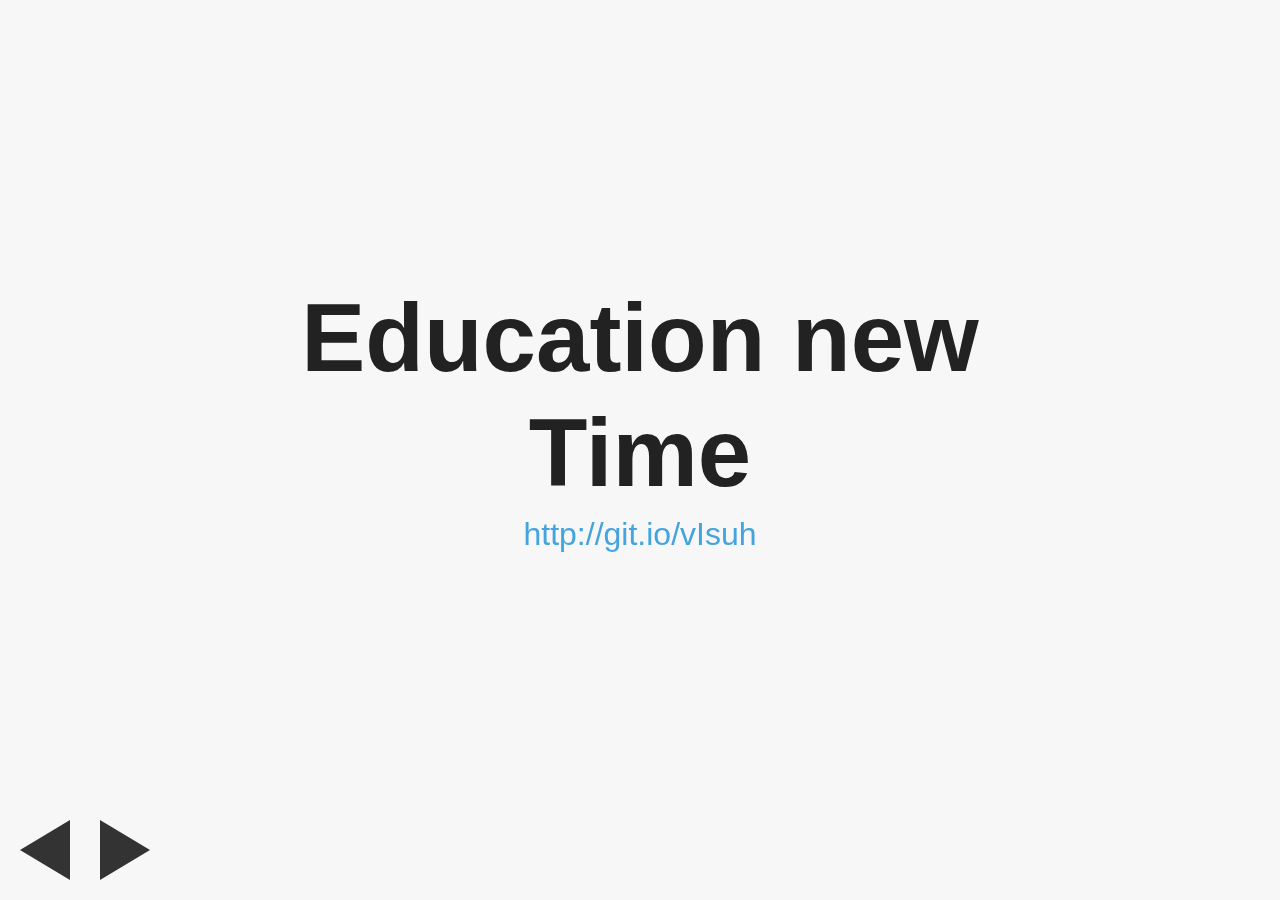
<file: presentation-cleaver.html>
<!doctype html>
<html>
<head>
  <meta charset="utf-8">
  <meta name="viewport" content="width=device-width, initial-scale=1.0, maximum-scale=1.0, user-scalable=0">
  <title>kyiv-js-december-2015</title>
  <style type="text/css">
    body {
  font-family: 'Helvetica Neue', Helvetica, Arial, sans-serif;
  color: #222;
  background-color: #f7f7f7;
  font-size: 100%;
}

.slide {
  position: absolute;
  top: 0; bottom: 0;
  left: 0; right: 0;
}

.slide-content {
  width: 800px;
  height: 600px;
  overflow: hidden;
  margin: 80px auto 0 auto;
  padding: 30px;

  font-weight: 200;
  font-size: 200%;
  line-height: 1.375;
}

.controls {
  position: absolute;
  bottom: 20px;
  left: 20px;
}

.arrow {
  width: 0; height: 0;
  border: 30px solid #333;
  float: left;
  margin-right: 30px;

  -webkit-touch-callout: none;
  -webkit-user-select: none;
  -khtml-user-select: none;
  -moz-user-select: none;
  -ms-user-select: none;
  user-select: none;
}

.prev {
  border-top-color: transparent;
  border-bottom-color: transparent;
  border-left-color: transparent;

  border-left-width: 0;
  border-right-width: 50px;
}

.next {
  border-top-color: transparent;
  border-bottom-color: transparent;
  border-right-color: transparent;

  border-left-width: 50px;
  border-right-width: 0;
}

.prev:hover {
  border-right-color: #888;
  cursor: pointer;
}

.next:hover {
  border-left-color: #888;
  cursor: pointer;
}

h1 {
  font-size: 300%;
  line-height: 1.2;
  text-align: center;
  margin: 170px 0 0;
}

h2 {
  font-size: 100%;
  line-height: 1.2;
  margin: 5px 0;
  text-align: center;
  font-weight: 200;
}

h3 {
  font-size: 140%;
  line-height: 1.2;
  border-bottom: 1px solid #aaa;
  margin: 0;
  padding-bottom: 15px;
}

ul {
  padding: 20px 0 0 60px;
  font-weight: 200;
  line-height: 1.375;
}

.author h1 {
  font-size: 170%;
  font-weight: 200;
  text-align: center;
  margin-bottom: 30px;
}

.author h3 {
  font-weight: 100;
  text-align: center;
  font-size: 95%;
  border: none;
}

a {
  text-decoration: none;
  color: #44a4dd;
}

a:hover {
  color: #66b5ff;
}

pre {
  font-size: 60%;
  line-height: 1.3;
}

.progress {
  position: fixed;
  top: 0; left: 0; right: 0;
  height: 3px;
}

.progress-bar {
  width: 0%;
  height: 3px;
  background-color: #b4b4b4;

  -webkit-transition: width 0.05s ease-out;
  -moz-transition: width 0.05s ease-out;
  -o-transition: width 0.05s ease-out;
  transition: width 0.05s ease-out;
}

.hidden {
  display: none;
}

@media (max-width: 850px) {

  body {
    font-size: 70%;
  }

  .slide-content {
    width: auto;
  }

  img {
    width: 100%;
  }

  h1 {
    margin-top: 120px;
  }

  .prev, .prev:hover {
    border-right-color: rgba(135, 135, 135, 0.5);
  }

  .next, .next:hover {
    border-left-color: rgba(135, 135, 135, 0.5);
  }
}

@media (max-width: 480px) {
  body {
    font-size: 50%;
    overflow: hidden;
  }

  .slide-content {
    padding: 10px;
    margin-top: 10px;
    height: 340px;
  }

  h1 {
    margin-top: 50px;
  }

  ul {
    padding-left: 25px;
  }
}

@media print {
  * {
    -webkit-print-color-adjust: exact;
  }

  @page {
    size: letter;
  }

  .hidden {
    display: inline;
  }

  html {
    width: 100%;
    height: 100%;
    overflow: visible;
  }

  body {
    margin: 0 auto !important;
    border: 0;
    padding: 0;
    float: none !important;
    overflow: visible;
    background: none !important;
    font-size: 52%;
  }

  .progress, .controls {
    display: none;
  }

  .slide {
    position: static;
  }

  .slide-content {
    border: 1px solid #222;
    margin-top: 0;
    margin-bottom: 40px;
    height: 3.5in;
    overflow: visible;
  }

  .slide:nth-child(even) {
    /* 2 slides per page */
    page-break-before: always;
  }
}

/*
github.com style (c) Vasily Polovnyov <vast@whiteants.net>
*/

code, pre {
  border: 1px solid #ddd;
  border-radius: 3px;
  overflow: auto;
  padding: 6px 10px;
}

code {
  padding: 0 5px;
}

pre>code {
  margin: 0; padding: 0;
  border: none;
  background: transparent;
}

pre .comment,
pre .template_comment,
pre .diff .header,
pre .javadoc {
  color: #998;
  font-style: italic
}

pre .keyword,
pre .css .rule .keyword,
pre .winutils,
pre .javascript .title,
pre .nginx .title,
pre .subst,
pre .request,
pre .status {
  color: #333;
  font-weight: bold
}

pre .number,
pre .hexcolor,
pre .ruby .constant {
  color: #099;
}

pre .string,
pre .tag .value,
pre .phpdoc,
pre .tex .formula {
  color: #d14
}

pre .title,
pre .id {
  color: #900;
  font-weight: bold
}

pre .javascript .title,
pre .lisp .title,
pre .clojure .title,
pre .subst {
  font-weight: normal
}

pre .class .title,
pre .haskell .type,
pre .vhdl .literal,
pre .tex .command {
  color: #458;
  font-weight: bold
}

pre .tag,
pre .tag .title,
pre .rules .property,
pre .django .tag .keyword {
  color: #000080;
  font-weight: normal
}

pre .attribute,
pre .variable,
pre .lisp .body {
  color: #008080
}

pre .regexp {
  color: #009926
}

pre .class {
  color: #458;
  font-weight: bold
}

pre .symbol,
pre .ruby .symbol .string,
pre .lisp .keyword,
pre .tex .special,
pre .prompt {
  color: #990073
}

pre .built_in,
pre .lisp .title,
pre .clojure .built_in {
  color: #0086b3
}

pre .preprocessor,
pre .pi,
pre .doctype,
pre .shebang,
pre .cdata {
  color: #999;
  font-weight: bold
}

pre .deletion {
  background: #fdd
}

pre .addition {
  background: #dfd
}

pre .diff .change {
  background: #0086b3
}

pre .chunk {
  color: #aaa
}


  </style>
</head>
<body>
    <div class="progress">
    <div class="progress-bar"></div>
  </div>

  <div class="slide" id="slide-1">
    <section class="slide-content"><h1 id="education-new-time">Education new Time</h1>
<h2 id="-http-git-io-visuh-http-git-io-visuh-"><a href="http://git.io/vIsuh"><a href="http://git.io/vIsuh">http://git.io/vIsuh</a></a></h2>
</section>
  </div>
  <div class="slide hidden" id="slide-2">
    <section class="slide-content"><h1 id="second-slide">Second Slide</h1>
</section>
  </div>
  <div class="slide hidden" id="slide-3">
    <section class="slide-content"></section>
  </div>
  <div class="slide hidden" id="slide-4">
    <section class="slide-content"><div class="author">
  <h1 class="name">Artem Sychov</h1>
    <h3 class="twitter">
      <a href="http://twitter.com/@ArtemSuchov">@ArtemSuchov</a>
    </h3>
</div>
</section>
  </div>

  <div class="controls">
    <div class="arrow prev"></div>
    <div class="arrow next"></div>
  </div>


  <script type="text/javascript">
    /**
 * Returns the current page number of the presentation.
 */
function currentPosition() {
  return parseInt(document.querySelector('.slide:not(.hidden)').id.slice(6));
}


/**
 * Navigates forward n pages
 * If n is negative, we will navigate in reverse
 */
function navigate(n) {
  var position = currentPosition();
  var numSlides = document.getElementsByClassName('slide').length;

  /* Positions are 1-indexed, so we need to add and subtract 1 */
  var nextPosition = (position - 1 + n) % numSlides + 1;

  /* Normalize nextPosition in-case of a negative modulo result */
  nextPosition = (nextPosition - 1 + numSlides) % numSlides + 1;

  document.getElementById('slide-' + position).classList.add('hidden');
  document.getElementById('slide-' + nextPosition).classList.remove('hidden');

  updateProgress();
  updateURL();
  updateTabIndex();
}


/**
 * Updates the current URL to include a hashtag of the current page number.
 */
function updateURL() {
  window.history.replaceState({} , null, '#' + currentPosition());
}


/**
 * Sets the progress indicator.
 */
function updateProgress() {
  var progressBar = document.querySelector('.progress-bar');

  if (progressBar !== null) {
    var numSlides = document.getElementsByClassName('slide').length;
    var position = currentPosition() - 1;
    var percent = (numSlides === 1) ? 100 : 100 * position / (numSlides - 1);
    progressBar.style.width = percent.toString() + '%';
  }
}


/**
 * Removes tabindex property from all links on the current slide, sets
 * tabindex = -1 for all links on other slides. Prevents slides from appearing
 * out of control.
 */
function updateTabIndex() {
  var allLinks = document.querySelectorAll('.slide a');
  var position = currentPosition();
  var currentPageLinks = document.getElementById('slide-' + position).querySelectorAll('a');
  var i;

  for (i = 0; i < allLinks.length; i++) {
    allLinks[i].setAttribute('tabindex', -1);
  }

  for (i = 0; i < currentPageLinks.length; i++) {
    currentPageLinks[i].removeAttribute('tabindex');
  }
}

/**
 * Determines whether or not we are currently in full screen mode
 */
function isFullScreen() {
  return document.fullscreenElement ||
         document.mozFullScreenElement ||
         document.webkitFullscreenElement ||
         document.msFullscreenElement;
}

/**
 * Toggle fullScreen mode on document element.
 * Works on chrome (>= 15), firefox (>= 9), ie (>= 11), opera(>= 12.1), safari (>= 5).
 */
function toggleFullScreen() {
  /* Convenient renames */
  var docElem = document.documentElement;
  var doc = document;

  docElem.requestFullscreen =
      docElem.requestFullscreen ||
      docElem.msRequestFullscreen ||
      docElem.mozRequestFullScreen ||
      docElem.webkitRequestFullscreen.bind(docElem, Element.ALLOW_KEYBOARD_INPUT);

  doc.exitFullscreen =
      doc.exitFullscreen ||
      doc.msExitFullscreen ||
      doc.mozCancelFullScreen ||
      doc.webkitExitFullscreen;

  isFullScreen() ? doc.exitFullscreen() : docElem.requestFullscreen();
}

document.addEventListener('DOMContentLoaded', function () {
  // Update the tabindex to prevent weird slide transitioning
  updateTabIndex();

  // If the location hash specifies a page number, go to it.
  var page = window.location.hash.slice(1);
  if (page) {
    navigate(parseInt(page) - 1);
  }

  document.onkeydown = function (e) {
    var kc = e.keyCode;

    // left, down, H, J, backspace, PgUp - BACK
    // up, right, K, L, space, PgDn - FORWARD
    // enter - FULLSCREEN
    if (kc === 37 || kc === 40 || kc === 8 || kc === 72 || kc === 74 || kc === 33) {
      navigate(-1);
    } else if (kc === 38 || kc === 39 || kc === 32 || kc === 75 || kc === 76 || kc === 34) {
      navigate(1);
    } else if (kc === 13) {
      toggleFullScreen();
    }
  };

  if (document.querySelector('.next') && document.querySelector('.prev')) {
    document.querySelector('.next').onclick = function (e) {
      e.preventDefault();
      navigate(1);
    };

    document.querySelector('.prev').onclick = function (e) {
      e.preventDefault();
      navigate(-1);
    };
  }
});


  </script>
</body>
</html>
</file>
